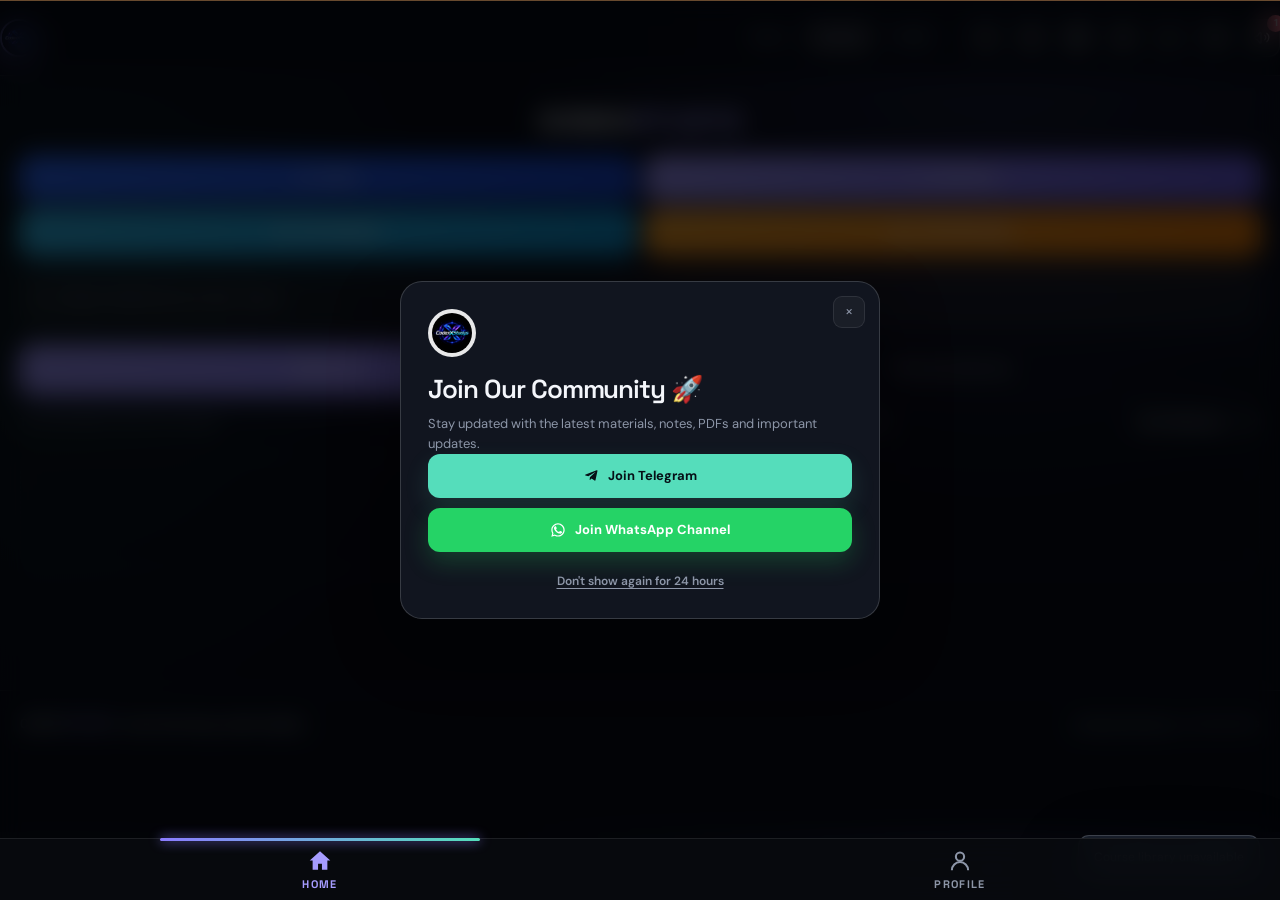
<file: index.html>
<!doctype html>
<html lang="en">
<head>
  <meta charset="utf-8">
  <meta name="viewport" content="width=device-width, initial-scale=1, maximum-scale=1, user-scalable=no">
  <meta name="theme-color" content="#090b10">
  <meta name="description" content="CODEX STUDYS is a smart learning platform for focused preparation, practice and progress.">
  <meta name="keywords" content="CODEX STUDYS, online learning, courses, notes, practice, exam preparation">
  <meta property="og:title" content="CODEX STUDYS — Smart Learning Platform">
  <meta property="og:description" content="7,900+ free courses across JEE, NEET, School and Competitive exams — all in one place.">
  <meta property="og:type" content="website">
  <meta property="og:image" content="https://files.catbox.moe/1phadr.png">
  <meta property="og:image:width" content="512">
  <meta property="og:image:height" content="512">
  <meta property="og:site_name" content="CODEX STUDYS">
  <meta name="twitter:card" content="summary_large_image">
  <meta name="twitter:title" content="CODEX STUDYS — Smart Learning Platform">
  <meta name="twitter:description" content="7,900+ free courses across JEE, NEET, School and Competitive exams — all in one place.">
  <meta name="twitter:image" content="https://files.catbox.moe/1phadr.png">
  <meta name="apple-mobile-web-app-capable" content="yes">
  <meta name="apple-mobile-web-app-status-bar-style" content="black-translucent">
  <meta name="apple-mobile-web-app-title" content="CODEX STUDYS">
  <link rel="icon" href="assets/selectionway-icon-192.png">
  <link rel="manifest" href="manifest.json">
  <link rel="stylesheet" href="lecture-player.css">
  <link rel="apple-touch-icon" href="assets/selectionway-icon-192.png">
  <link rel="preconnect" href="https://fonts.googleapis.com">
  <link rel="preconnect" href="https://fonts.gstatic.com" crossorigin>
  <link href="https://fonts.googleapis.com/css2?family=DM+Sans:wght@400;500;600;700&family=Space+Grotesk:wght@400;500;600;700&display=swap" rel="stylesheet">
  <title>CODEX STUDYS — Smart Learning Platform</title>
  <script>try{if(sessionStorage.getItem("cx-loaded")==="1")document.documentElement.classList.add("skip-preloader");}catch(e){}</script>
<style>
    :root {
      --bg: #080a0f;
      --bg-raised: #0d1017;
      --panel: rgba(17, 21, 31, .82);
      --panel-solid: #11151f;
      --panel-soft: #151b27;
      --line: rgba(255, 255, 255, .09);
      --line-strong: rgba(255, 255, 255, .16);
      --text: #f4f6fb;
      --muted: #8d96a8;
      --muted-bright: #b4bdcd;
      --brand: #8b7cff;
      --brand-bright: #a69cff;
      --mint: #55ddbb;
      --orange: #ffb36b;
      --danger: #ff7585;
      --shadow: 0 24px 70px rgba(0, 0, 0, .32);
      --radius-lg: 24px;
      --radius-md: 16px;
      --radius-sm: 11px;
      --max: 1240px;
    }

    html[data-theme="light"] {
      --bg: #f4f5f9; --bg-raised: #ffffff; --panel: rgba(255,255,255,.86); --panel-solid: #ffffff; --panel-soft: #eef0f6;
      --line: rgba(20,22,35,.1); --line-strong: rgba(20,22,35,.18); --text: #14161f; --muted: #5b6072; --muted-bright: #383c4a;
      --brand: #6c5ce7; --brand-bright: #5b46e0; --mint: #12b899; --orange: #d9832a; --danger: #e0344f;
      --shadow: 0 24px 70px rgba(30,30,60,.14);
    }
    html[data-theme="sandalwood"] {
      --bg: #1c130c; --bg-raised: #241a10; --panel: rgba(43,31,20,.82); --panel-solid: #2b1f14; --panel-soft: #332417;
      --line: rgba(255,225,190,.1); --line-strong: rgba(255,225,190,.18); --text: #f6ead9; --muted: #b89a7c; --muted-bright: #d9c1a3;
      --brand: #cd8a4a; --brand-bright: #e6a75f; --mint: #b58a4f; --orange: #ff9d4d; --danger: #ff7c6b;
    }
    html[data-theme="forest-emerald"] {
      --bg: #06140f; --bg-raised: #0a1c15; --panel: rgba(12,32,24,.82); --panel-solid: #0e2318; --panel-soft: #122a1d;
      --line: rgba(180,255,220,.09); --line-strong: rgba(180,255,220,.17); --text: #eafff3; --muted: #83b39c; --muted-bright: #aed7c1;
      --brand: #2fbf7a; --brand-bright: #3fdd91; --mint: #55ddbb; --orange: #ffb36b; --danger: #ff7585;
    }
    html[data-theme="ocean-deep"] {
      --bg: #050e17; --bg-raised: #081521; --panel: rgba(11,26,40,.82); --panel-solid: #0c1e2e; --panel-soft: #102636;
      --line: rgba(170,225,255,.09); --line-strong: rgba(170,225,255,.17); --text: #eaf6ff; --muted: #7ea3bd; --muted-bright: #a9cbe0;
      --brand: #2196e0; --brand-bright: #4db4ff; --mint: #2fd3c7; --orange: #ffb36b; --danger: #ff7585;
    }
    html[data-theme="sakura-blossom"] {
      --bg: #fff3f6; --bg-raised: #ffffff; --panel: rgba(255,255,255,.88); --panel-solid: #ffffff; --panel-soft: #ffe4ec;
      --line: rgba(180,40,80,.1); --line-strong: rgba(180,40,80,.18); --text: #3c1420; --muted: #a26478; --muted-bright: #7a3a4c;
      --brand: #ec6f96; --brand-bright: #e14f7e; --mint: #16b39a; --orange: #e08a3c; --danger: #d9314f;
    }
    html[data-theme="dracula-midnight"] {
      --bg: #14121f; --bg-raised: #1b1830; --panel: rgba(38,33,64,.82); --panel-solid: #241f3d; --panel-soft: #2b2549;
      --line: rgba(220,200,255,.09); --line-strong: rgba(220,200,255,.17); --text: #f3ecff; --muted: #a08fc9; --muted-bright: #c6b7ea;
      --brand: #bd93f9; --brand-bright: #d6acff; --mint: #50fa7b; --orange: #ffb86c; --danger: #ff5555;
    }
    html[data-theme="lavender-mist"] {
      --bg: #f5f2fc; --bg-raised: #ffffff; --panel: rgba(255,255,255,.88); --panel-solid: #ffffff; --panel-soft: #ece5fb;
      --line: rgba(80,50,140,.1); --line-strong: rgba(80,50,140,.18); --text: #2c2140; --muted: #7a6a9c; --muted-bright: #4d3d70;
      --brand: #9b7be0; --brand-bright: #855fdb; --mint: #16b39a; --orange: #d9832a; --danger: #d9314f;
    }
    html[data-theme="cyberpunk-neon"] {
      --bg: #05020a; --bg-raised: #0a0512; --panel: rgba(20,8,32,.85); --panel-solid: #150a22; --panel-soft: #1c0e2c;
      --line: rgba(255,60,220,.16); --line-strong: rgba(255,60,220,.3); --text: #f2e9ff; --muted: #b48ad9; --muted-bright: #e2b8ff;
      --brand: #ff2ec4; --brand-bright: #ff5be0; --mint: #2af5ff; --orange: #ffb36b; --danger: #ff3860;
    }

    * { box-sizing: border-box; }
    html { scroll-behavior: smooth; }
    body {
      margin: 0;
      min-width: 320px;
      background:
        radial-gradient(circle at 78% 3%, rgba(139, 124, 255, .12), transparent 30rem),
        radial-gradient(circle at 4% 38%, rgba(85, 221, 187, .06), transparent 26rem),
        var(--bg);
      color: var(--text);
      font: 15px/1.55 "DM Sans", sans-serif;
      -webkit-font-smoothing: antialiased;
      transition: background-color .35s ease, color .35s ease;
    }
    ::selection { background: rgba(139,124,255,.35); color: var(--text); }
    ::-webkit-scrollbar { width: 8px; height: 8px; }
    ::-webkit-scrollbar-track { background: transparent; }
    ::-webkit-scrollbar-thumb { background: var(--line-strong); border-radius: 999px; }
    ::-webkit-scrollbar-thumb:hover { background: var(--brand-bright); }
    * { scrollbar-width: thin; scrollbar-color: var(--line-strong) transparent; }
    body.modal-open { overflow: hidden; }
    button, input { font: inherit; }
    button { color: inherit; }
    a { color: inherit; text-decoration: none; }
    img { max-width: 100%; display: block; }

    .shell { width: min(calc(100% - 40px), var(--max)); margin: 0 auto; }
    .topbar {
      position: sticky; top: 0; z-index: 30; height: 76px;
      display: flex; align-items: center;
      border-bottom: 1px solid var(--line);
      background: rgba(8, 10, 15, .76); background: color-mix(in srgb, var(--bg) 84%, transparent); backdrop-filter: blur(18px);
    }
    .nav-row { display: flex; justify-content: space-between; align-items: center; gap: 24px; width: 100%; }
    .brand { display: inline-flex; align-items: center; gap: 11px; font-family: "Space Grotesk", sans-serif; font-weight: 700; letter-spacing: -.03em; }
    .brand-mark {
      width: 38px; height: 38px; display: grid; place-items: center; border-radius: 50%;
      overflow: hidden; box-shadow: 0 8px 22px rgba(139,124,255,.27); border: 2px solid rgba(166,156,255,.5);
    }
    .brand-mark img { width: 100%; height: 100%; object-fit: cover; }
    .brand-copy { font-size: 17px; }
    body { padding-bottom: calc(66px + env(safe-area-inset-bottom, 0px)); }
    .back-to-top { bottom: 82px !important; }
    .site-title { margin: 0 0 18px; text-align: center; font-family: "Space Grotesk", sans-serif; font-size: 28px; font-weight: 700; letter-spacing: .04em; line-height: 1.1; }
    .site-title span { color: var(--brand-bright); }
    html, body { touch-action: pan-x pan-y; -webkit-text-size-adjust: 100%; text-size-adjust: 100%; }
    .brand-copy span { color: var(--brand-bright); }
    .nav-links { display: flex; align-items: center; gap: 4px; margin-left: auto; }
    .nav-link {
      padding: 8px 12px; border-radius: 9px; color: var(--muted-bright); font-size: 13px;
      transition: .2s ease;
    }
    .nav-link:hover, .nav-link.active { color: var(--text); background: rgba(255,255,255,.07); }
    .nav-actions { display: flex; align-items: center; gap: 8px; }
    .icon-btn, .menu-btn {
      position: relative; width: 38px; height: 38px; display: grid; place-items: center; padding: 0;
      border: 1px solid var(--line); border-radius: 11px; background: rgba(255,255,255,.035);
      cursor: pointer; transition: .2s ease;
    }
    .icon-badge { position: absolute; top: -5px; right: -5px; min-width: 17px; height: 17px; padding: 0 4px; display: grid; place-items: center; border-radius: 999px; background: var(--danger); color: #fff; font-size: 10px; font-weight: 800; line-height: 1; }
    #refreshBtn.spinning svg { animation: spin .8s linear infinite; }
    .icon-btn:hover, .menu-btn:hover { border-color: var(--line-strong); background: rgba(255,255,255,.09); transform: translateY(-1px); }
    .icon-btn:active, .menu-btn:active { transform: scale(.92); transition-duration: .1s; }
    .icon-btn svg, .menu-btn svg { width: 17px; height: 17px; }
    .menu-btn { display: none; }

    .btn {
      display: inline-flex; justify-content: center; align-items: center; gap: 9px;
      min-height: 44px; padding: 0 18px; border-radius: 12px; border: 1px solid transparent;
      font-weight: 700; font-size: 13px; cursor: pointer; transition: transform .2s, box-shadow .2s, background .2s;
    }
    .btn:hover { transform: translateY(-2px); }
    .btn:active { transform: translateY(0) scale(.96); transition-duration: .1s; }
    .btn-primary { color: #fff; background: linear-gradient(135deg, #9487ff, #6c5bed); box-shadow: 0 10px 24px rgba(109, 91, 237, .24); }
    .btn-primary:hover { box-shadow: 0 14px 30px rgba(109, 91, 237, .36); }
    .btn-quiet { color: var(--muted-bright); background: rgba(255,255,255,.045); border-color: var(--line); }
    .btn-quiet:hover { color: var(--text); background: rgba(255,255,255,.09); }
    .btn-telegram { color: #061017; background: var(--mint); box-shadow: 0 10px 24px rgba(85,221,187,.14); }
    .btn-telegram:hover { box-shadow: 0 14px 30px rgba(85,221,187,.22); }
    .btn-whatsapp { color: #fff; background: #25d366; box-shadow: 0 10px 24px rgba(37,211,102,.22); }
    .btn-whatsapp:hover { box-shadow: 0 14px 30px rgba(37,211,102,.32); }
    .btn svg { width: 16px; height: 16px; }

    .hero { padding: 76px 0 56px; position: relative; overflow: hidden; }
    .hero-grid { display: grid; grid-template-columns: minmax(0, 1.12fr) minmax(350px, .88fr); gap: 50px; align-items: center; }
    .eyebrow { display: inline-flex; align-items: center; gap: 8px; color: var(--brand-bright); font-size: 11px; font-weight: 700; letter-spacing: .13em; text-transform: uppercase; }
    .eyebrow::before { content: ""; width: 22px; height: 1px; background: var(--brand); }
    h1, h2, h3, p { margin: 0; }
    .hero h1 { max-width: 700px; margin: 17px 0 18px; font: 700 clamp(42px, 6vw, 80px)/.99 "Space Grotesk", sans-serif; letter-spacing: -.065em; }
    .hero h1 em { color: var(--brand-bright); font-style: normal; }
    .hero-copy { max-width: 520px; color: var(--muted); font-size: 17px; }
    .hero-actions { display: flex; flex-wrap: wrap; gap: 11px; margin-top: 29px; }
    .hero-note { display: flex; align-items: center; gap: 9px; margin-top: 24px; color: var(--muted); font-size: 12px; }
    .live-dot { width: 7px; height: 7px; border-radius: 50%; background: var(--mint); box-shadow: 0 0 0 5px rgba(85,221,187,.1); }
    .hero-visual { position: relative; min-height: 335px; }
    .orb { position: absolute; inset: 27px 5% auto auto; width: 245px; height: 245px; border-radius: 50%; background: radial-gradient(circle at 35% 30%, rgba(166,156,255,.8), rgba(112,96,237,.14) 46%, transparent 70%); filter: blur(1px); }
    .study-window {
      position: absolute; inset: 21px 0 0 auto; width: min(100%, 435px); padding: 20px;
      border: 1px solid var(--line-strong); border-radius: 25px; background: linear-gradient(145deg, rgba(26,31,45,.9), rgba(12,15,23,.82));
      box-shadow: var(--shadow); transform: rotate(2.5deg);
    }
    .window-head { display: flex; justify-content: space-between; align-items: center; padding-bottom: 18px; border-bottom: 1px solid var(--line); }
    .window-title { color: var(--muted-bright); font: 600 12px "Space Grotesk", sans-serif; }
    .window-dots { display: flex; gap: 5px; }
    .window-dots i { width: 6px; height: 6px; border-radius: 50%; background: #687286; }
    .focus-card { display: flex; gap: 14px; align-items: center; padding: 19px 0; }
    .focus-icon { width: 49px; height: 49px; display: grid; place-items: center; border-radius: 14px; color: #0c1012; background: var(--mint); font: 700 20px "Space Grotesk"; }
    .focus-card strong { display: block; font: 600 17px "Space Grotesk"; }
    .focus-card span { color: var(--muted); font-size: 11px; }
    .progress-label { display: flex; justify-content: space-between; color: var(--muted); font-size: 11px; }
    .progress-label b { color: var(--text); }
    .progress { height: 7px; margin: 9px 0 21px; overflow: hidden; border-radius: 999px; background: rgba(255,255,255,.08); }
    .progress i { display: block; height: 100%; border-radius: inherit; background: linear-gradient(90deg, var(--brand), var(--mint)); }
    .mini-list { display: grid; gap: 8px; }
    .mini-item { display: flex; justify-content: space-between; align-items: center; padding: 11px 12px; border-radius: 11px; background: rgba(255,255,255,.045); color: var(--muted-bright); font-size: 11px; }
    .mini-item b { color: var(--mint); font-size: 10px; }

    .stats { display: grid; grid-template-columns: repeat(4, 1fr); gap: 12px; padding: 18px; border: 1px solid var(--line); border-radius: 18px; background: rgba(255,255,255,.027); }
    .stat { padding: 8px 16px; border-right: 1px solid var(--line); }
    .stat:last-child { border: 0; }
    .stat-value { display: block; color: var(--text); font: 700 25px "Space Grotesk"; letter-spacing: -.04em; }
    .stat-label { display: block; margin-top: 2px; color: var(--muted); font-size: 11px; }

    .section { padding: 82px 0 10px; scroll-margin-top: 80px; }
    .section-head { display: flex; align-items: end; justify-content: space-between; gap: 20px; margin-bottom: 25px; }
    .section-kicker { color: var(--brand-bright); font-size: 11px; font-weight: 700; letter-spacing: .13em; text-transform: uppercase; }
    .section h2 { margin-top: 7px; font: 600 clamp(26px, 3vw, 36px)/1.1 "Space Grotesk"; letter-spacing: -.045em; }
    .section-subtitle { max-width: 450px; margin-top: 8px; color: var(--muted); font-size: 13px; }
    .text-link { display: inline-flex; align-items: center; gap: 7px; color: var(--brand-bright); font-size: 12px; font-weight: 700; white-space: nowrap; }
    .text-link:hover { color: var(--text); }
    .text-link svg { width: 14px; }
    .filter-row { display: flex; flex-wrap: wrap; gap: 8px; margin-bottom: 22px; }
    .filter { padding: 8px 13px; border: 1px solid var(--line); border-radius: 999px; color: var(--muted); background: transparent; cursor: pointer; font-size: 12px; transition: .2s; }
    .filter:hover, .filter.active { color: var(--text); border-color: rgba(166,156,255,.6); background: rgba(139,124,255,.13); }
    .filter:active { transform: scale(.95); }
    .filter-primary { flex: 1; min-width: 140px; padding: 14px 16px; border-radius: 13px; font-size: 13px; font-weight: 700; text-align: center; border-color: var(--line-strong); }
    .filter-primary.active { color: #fff; border-color: transparent; background: linear-gradient(140deg, var(--brand-bright), var(--brand)); box-shadow: 0 10px 22px rgba(139,124,255,.28); }

    .course-grid { display: grid; grid-template-columns: repeat(4, minmax(0, 1fr)); gap: 15px; }
    .course-grid.list-view { grid-template-columns: 1fr; gap: 10px; }
    .course-grid.list-view .course-card { display: grid; grid-template-columns: 116px 1fr; }
    .course-grid.list-view .course-thumb { height: 100%; min-height: 100px; }
    .course-grid.list-view .course-chips { grid-column: 2; }
    .course-grid.list-view .course-body { padding: 12px 14px; }
    .course-grid.list-view .course-description { display: none; }
    .course-grid.list-view .course-title { -webkit-line-clamp: 2; }
    .course-card { animation: card-in .38s cubic-bezier(.16,1,.3,1) both; }
    .course-card:nth-child(1) { animation-delay: .02s; } .course-card:nth-child(2) { animation-delay: .05s; }
    .course-card:nth-child(3) { animation-delay: .08s; } .course-card:nth-child(4) { animation-delay: .11s; }
    .course-card:nth-child(5) { animation-delay: .14s; } .course-card:nth-child(6) { animation-delay: .17s; }
    .course-card:nth-child(7) { animation-delay: .2s; } .course-card:nth-child(8) { animation-delay: .23s; }
    @keyframes card-in { from { opacity: 0; transform: translateY(14px) scale(.97); } to { opacity: 1; transform: none; } }
    @keyframes heart-pop { 0% { transform: scale(1); } 35% { transform: scale(1.35); } 60% { transform: scale(.9); } 100% { transform: scale(1); } }
    .fav-btn.pop svg { animation: heart-pop .45s cubic-bezier(.34,1.56,.64,1); }
    .sr-only { position: absolute; width: 1px; height: 1px; padding: 0; margin: -1px; overflow: hidden; clip: rect(0,0,0,0); white-space: nowrap; border: 0; }
    @media (prefers-reduced-motion: reduce), html[data-reduced-motion="true"] {
      *, *::before, *::after { animation-duration: .001ms !important; animation-iteration-count: 1 !important; transition-duration: .001ms !important; scroll-behavior: auto !important; }
    }
    html[data-contrast="high"] {
      --line: rgba(255,255,255,.35); --line-strong: rgba(255,255,255,.55); --muted: #c7cddb;
    }
    html[data-contrast="high"] .course-card, html[data-contrast="high"] .modal, html[data-contrast="high"] .filter, html[data-contrast="high"] .chip {
      border-width: 2px;
    }
    .course-card { min-width: 0; overflow: hidden; border: 1px solid var(--line); border-radius: var(--radius-md); background: var(--panel); transition: transform .3s cubic-bezier(.16,1,.3,1), border-color .3s, box-shadow .3s; cursor: pointer; }
    .course-card:hover { transform: translateY(-6px); border-color: rgba(166,156,255,.42); box-shadow: 0 20px 40px rgba(0,0,0,.25); }
    .course-card:active { transform: translateY(-2px) scale(.99); transition-duration: .1s; }
    .course-card:focus-visible { outline: 2px solid var(--brand-bright); outline-offset: 2px; }
    .course-thumb { position: relative; height: 133px; overflow: hidden; background: linear-gradient(135deg, #28234b, #152b31); }
    .course-thumb::after { content: ""; position: absolute; inset: 0; background: linear-gradient(180deg, transparent 35%, rgba(0,0,0,.57)); pointer-events: none; }
    .course-thumb img { width: 100%; height: 100%; object-fit: cover; opacity: 0; transition: opacity .4s ease, transform .35s cubic-bezier(.16,1,.3,1); }
    .course-thumb img.loaded { opacity: 1; }
    .course-card:hover .course-thumb img { transform: scale(1.07); }
    .thumb-fallback { position: absolute; inset: 0; display: grid; place-items: center; color: rgba(255,255,255,.74); font: 700 40px "Space Grotesk"; letter-spacing: -.1em; }
    .thumb-shimmer { background: linear-gradient(110deg, rgba(255,255,255,.04) 30%, rgba(255,255,255,.1) 45%, rgba(255,255,255,.04) 60%); background-size: 200% 100%; animation: thumbShimmer 1.6s linear infinite; }
    @keyframes thumbShimmer { to { background-position: -200% 0; } }
    .course-tag { position: absolute; z-index: 1; top: 11px; left: 11px; padding: 4px 8px; border-radius: 999px; color: #d8d3ff; background: rgba(13, 12, 28, .7); font-size: 9px; font-weight: 700; letter-spacing: .08em; text-transform: uppercase; backdrop-filter: blur(8px); }
    .course-tag-new { top: auto; bottom: 11px; left: 11px; color: #1c1206; background: linear-gradient(140deg, #ffd76a, #ff9f43); }
    .course-chips { display: flex; flex-wrap: wrap; gap: 6px; padding: 12px 16px 0; }
    .chip { padding: 3px 9px; border-radius: 999px; border: 1px solid var(--line); color: var(--muted-bright); background: rgba(255,255,255,.03); font-size: 10px; font-weight: 700; letter-spacing: .02em; transition: transform .2s ease; }
    .course-card:hover .chip-accent { transform: translateY(-1px); }
    .chip-accent { color: var(--brand-bright); border-color: rgba(139,124,255,.35); background: rgba(139,124,255,.1); }
    .fav-btn { position: absolute; z-index: 1; top: 9px; right: 9px; width: 32px; height: 32px; display: grid; place-items: center; border: 0; border-radius: 50%; color: #fff; background: rgba(13,12,28,.55); backdrop-filter: blur(8px); cursor: pointer; transition: .2s ease; }
    .fav-btn:hover { background: rgba(13,12,28,.8); transform: scale(1.08); }
    .fav-btn:active { transform: scale(.9); transition-duration: .1s; }
    .fav-btn svg { width: 17px; height: 17px; }
    .fav-btn.active { color: #ff5d7a; background: rgba(13,12,28,.75); }
    .course-body { padding: 16px; }
    .course-title { display: -webkit-box; overflow: hidden; min-height: 42px; color: var(--text); font: 600 15px/1.4 "Space Grotesk"; -webkit-line-clamp: 2; -webkit-box-orient: vertical; }
    .course-description { overflow: hidden; margin-top: 7px; color: var(--muted); font-size: 11px; text-overflow: ellipsis; white-space: nowrap; }
    .course-meta { display: flex; align-items: center; justify-content: space-between; gap: 8px; margin-top: 15px; color: var(--muted); font-size: 10px; }
    .course-meta span { flex: 1; overflow: hidden; padding: 8px 11px; border: 1px solid var(--line); border-radius: 11px; background: rgba(255,255,255,.03); color: var(--muted-bright); font-size: 11px; font-weight: 600; text-overflow: ellipsis; white-space: nowrap; }
    .course-cta { display: flex; align-items: center; gap: 5px; padding: 9px 15px; border-radius: 999px; color: #fff; background: linear-gradient(135deg, var(--brand-bright), var(--brand)); font-size: 11px; font-weight: 700; box-shadow: 0 6px 16px rgba(139,124,255,.3); flex-shrink: 0; }
    .course-cta svg { transition: transform .25s cubic-bezier(.34,1.56,.64,1); }
    .course-card:hover .course-cta { box-shadow: 0 8px 20px rgba(139,124,255,.42); }
    .course-card:hover .course-cta svg { transform: translateX(3px); }
    .course-cta svg { width: 13px; }
    .empty { grid-column: 1/-1; padding: 45px; border: 1px dashed var(--line-strong); border-radius: var(--radius-md); color: var(--muted); text-align: center; }
    .results-note-row { display: flex; align-items: center; justify-content: space-between; gap: 10px; margin: -9px 0 19px; flex-wrap: wrap; }
    .results-note { margin: 0; color: var(--muted); font-size: 11px; }
    .sort-select { padding: 7px 10px; border: 1px solid var(--line); border-radius: 9px; background: rgba(255,255,255,.03); color: var(--muted-bright); font-size: 11px; font-weight: 600; cursor: pointer; }
    .sort-select:focus { outline: none; border-color: var(--brand-bright); }
    .clear-filters-btn { padding: 6px 10px; border: 1px solid rgba(255,117,133,.35); border-radius: 9px; background: rgba(255,117,133,.1); color: var(--danger); font-size: 11px; font-weight: 700; cursor: pointer; }
    .copy-link-btn { border-color: var(--line-strong); background: rgba(255,255,255,.03); color: var(--muted-bright); }
    .copy-link-btn:hover { color: var(--text); border-color: var(--brand-bright); }
    .view-toggle { display: flex; gap: 3px; padding: 3px; border: 1px solid var(--line); border-radius: 10px; background: rgba(255,255,255,.03); }
    .view-toggle-btn { width: 28px; height: 26px; display: grid; place-items: center; border: 0; border-radius: 7px; background: transparent; color: var(--muted); cursor: pointer; }
    .view-toggle-btn.active { color: #fff; background: var(--brand); }
    .view-toggle-btn svg { width: 14px; height: 14px; }

    .feature-grid { display: grid; grid-template-columns: repeat(3, 1fr); gap: 15px; }
    .feature-card { position: relative; min-height: 192px; padding: 22px; overflow: hidden; border: 1px solid var(--line); border-radius: var(--radius-md); background: linear-gradient(145deg, rgba(20,26,38,.95), rgba(12,15,22,.9)); }
    .feature-card::after { content: ""; position: absolute; width: 130px; height: 130px; right: -50px; bottom: -55px; border-radius: 50%; background: rgba(139,124,255,.12); }
    .feature-icon { width: 40px; height: 40px; display: grid; place-items: center; margin-bottom: 22px; border-radius: 12px; color: var(--brand-bright); background: rgba(139,124,255,.13); }
    .feature-icon svg { width: 19px; }
    .feature-card h3 { font: 600 17px "Space Grotesk"; }
    .feature-card p { margin-top: 7px; color: var(--muted); font-size: 12px; }

    .telegram-banner { display: flex; justify-content: space-between; align-items: center; gap: 25px; margin-top: 82px; padding: 24px 28px; overflow: hidden; border: 1px solid rgba(85,221,187,.22); border-radius: 20px; background: linear-gradient(100deg, rgba(32,81,78,.32), rgba(17,27,37,.8)); }
    .telegram-copy { display: flex; align-items: center; gap: 15px; }
    .telegram-logo { width: 48px; height: 48px; padding: 4px; border-radius: 50%; background: rgba(255,255,255,.9); object-fit: cover; }
    .telegram-copy h3 { font: 600 18px "Space Grotesk"; }
    .telegram-copy p { margin-top: 3px; color: var(--muted); font-size: 12px; }

    footer { margin-top: 86px; padding: 24px 0 34px; border-top: 1px solid var(--line); color: var(--muted); font-size: 11px; }
    .footer-row { display: flex; justify-content: space-between; gap: 18px; }
    .footer-brand { color: var(--muted-bright); font: 600 13px "Space Grotesk"; }
    .footer-brand span { color: var(--brand-bright); }

    .overlay { position: fixed; z-index: 60; inset: 0; display: none; align-items: center; justify-content: center; padding: 20px; background: rgba(1,2,5,.74); backdrop-filter: blur(12px); }
    .overlay.visible { display: flex; animation: fade-in .2s ease; }
    .modal { position: relative; width: min(100%, 480px); max-height: 88vh; overflow-y: auto; padding: 27px; border: 1px solid var(--line-strong); border-radius: 22px; background: var(--panel-solid); box-shadow: var(--shadow); animation: modal-in .27s ease; color: var(--text); }
    .close-btn { position: absolute; top: 14px; right: 14px; width: 32px; height: 32px; border: 1px solid var(--line); border-radius: 9px; color: var(--muted); background: rgba(255,255,255,.04); cursor: pointer; }
    .close-btn:hover { color: var(--text); background: rgba(255,255,255,.1); }
    .modal h2 { margin: 15px 0 8px; font: 600 26px "Space Grotesk"; letter-spacing: -.04em; }
    .modal p { color: var(--muted); font-size: 13px; }
    .modal-list { display: grid; gap: 10px; margin: 20px 0 24px; padding: 0; list-style: none; color: var(--muted-bright); font-size: 12px; }
    .ios-install-steps { display: grid; gap: 10px; margin: 18px 0 0; padding-left: 20px; color: var(--muted-bright); font-size: 13px; }
    .ios-install-steps li { padding-left: 4px; }
    .ios-install-steps strong { color: var(--text); }
    .ios-install-steps svg { width: 15px; height: 15px; vertical-align: -3px; margin: 0 1px; }
    .modal-list li { display: flex; align-items: center; gap: 9px; }
    .modal-list li::before { content: "✓"; display: grid; place-items: center; width: 18px; height: 18px; border-radius: 50%; color: #0d2623; background: var(--mint); font-weight: 800; }
    .modal-actions { display: flex; flex-direction: column; gap: 10px; }
    .modal-actions .btn { flex: 1; width: 100%; }
    .search-modal { width: min(100%, 620px); padding: 18px; }
    .theme-modal { width: min(100%, 560px); }
    .theme-grid { display: grid; grid-template-columns: repeat(2, minmax(0, 1fr)); gap: 10px; margin-top: 18px; }
    .theme-option { position: relative; display: flex; flex-direction: column; align-items: flex-start; gap: 10px; padding: 14px; border: 1px solid var(--line); border-radius: 14px; background: rgba(255,255,255,.03); color: var(--text); font-size: 13px; font-weight: 600; cursor: pointer; transition: .2s ease; text-align: left; }
    .theme-option:hover { border-color: var(--line-strong); background: rgba(255,255,255,.06); transform: translateY(-1px); }
    .theme-option:active { transform: scale(.97); transition-duration: .1s; }
    .theme-option.active { border-color: var(--brand-bright); background: rgba(139,124,255,.1); }
    .theme-option.active::after { content: "✓"; position: absolute; top: 10px; right: 10px; width: 20px; height: 20px; display: grid; place-items: center; border-radius: 50%; background: var(--brand-bright); color: #fff; font-size: 11px; font-weight: 800; }
    .theme-swatch { width: 42px; height: 42px; display: grid; place-items: center; border-radius: 12px; font-size: 19px; }
    #fxCanvas { position: fixed; inset: 0; z-index: -1; pointer-events: none; }
    .effects-modal { width: min(100%, 560px); }
    .effects-grid { display: grid; grid-template-columns: repeat(2, minmax(0, 1fr)); gap: 10px; margin: 16px 0 4px; }
    .effect-option { position: relative; display: flex; align-items: center; gap: 10px; padding: 12px 14px; border: 1px solid var(--line); border-radius: 14px; background: rgba(255,255,255,.03); color: var(--text); font-size: 13px; font-weight: 600; cursor: pointer; transition: .2s ease; text-align: left; }
    .effect-option:hover { border-color: var(--line-strong); background: rgba(255,255,255,.06); transform: translateY(-1px); }
    .effect-option:active { transform: scale(.97); transition-duration: .1s; }
    .effect-option.active { border-color: var(--brand-bright); background: rgba(139,124,255,.1); }
    .effect-option.active::after { content: "✓"; position: absolute; top: 8px; right: 10px; width: 18px; height: 18px; display: grid; place-items: center; border-radius: 50%; background: var(--brand-bright); color: #fff; font-size: 10px; font-weight: 800; }
    .effect-emoji { font-size: 19px; line-height: 1; }
    .intensity-block { margin-top: 18px; padding-top: 16px; border-top: 1px solid var(--line); }
    .intensity-block > span { display: block; margin-bottom: 10px; font-size: 13px; font-weight: 600; color: var(--text); }
    .intensity-row input[type="range"] { width: 100%; accent-color: var(--brand); }
    .intensity-labels { display: flex; justify-content: space-between; margin-top: 4px; font-size: 11px; color: var(--muted); }
    .net-stats { display: grid; gap: 9px; margin-top: 16px; }
    .net-status-dot { display: inline-block; width: 8px; height: 8px; border-radius: 50%; background: var(--mint); margin-right: 6px; box-shadow: 0 0 0 3px rgba(85,221,187,.18); }
    .net-status-dot.offline { background: var(--danger); box-shadow: 0 0 0 3px rgba(255,117,133,.18); }
    .prefs-section { margin-top: 20px; padding-top: 18px; border-top: 1px solid var(--line); }
    .prefs-row { display: flex; align-items: center; justify-content: space-between; padding: 9px 0; font-size: 13px; font-weight: 600; color: var(--text); }
    .pref-toggle { position: relative; width: 40px; height: 23px; border: 1px solid var(--line-strong); border-radius: 999px; background: rgba(255,255,255,.05); cursor: pointer; padding: 0; }
    .pref-toggle-knob { position: absolute; top: 2px; left: 2px; width: 17px; height: 17px; border-radius: 50%; background: var(--muted-bright); transition: .2s ease; }
    .pref-toggle[aria-checked="true"] { background: var(--brand); border-color: var(--brand); }
    .pref-toggle[aria-checked="true"] .pref-toggle-knob { left: 19px; background: #fff; }
    .prefs-actions { display: flex; flex-wrap: wrap; gap: 14px; margin-top: 12px; }
    .text-link-danger { color: var(--danger); }
    .snooze-link { display: block; width: 100%; margin-top: 14px; padding: 6px 0 0; text-align: center; color: var(--muted); font-size: 12px; font-weight: 600; background: none; border: 0; cursor: pointer; text-decoration: underline; text-underline-offset: 3px; }
    .snooze-link:hover { color: var(--text); }
    .text-link { background: none; border: 0; cursor: pointer; padding: 0; }
    .announce-modal { padding: 0; overflow: hidden; }
    .announce-head { position: relative; display: flex; align-items: center; gap: 12px; padding: 20px 52px 20px 20px; background: linear-gradient(135deg, var(--brand), var(--brand-bright)); color: #fff; }
    .announce-avatar { width: 44px; height: 44px; border-radius: 50%; object-fit: cover; border: 2px solid rgba(255,255,255,.55); flex-shrink: 0; }
    .announce-name { display: flex; align-items: center; gap: 6px; font: 700 16px "Space Grotesk"; }
    .verified-badge { width: 18px; height: 18px; flex-shrink: 0; }
    .announce-sub { font-size: 12px; opacity: .82; margin-top: 2px; }
    .announce-head .close-btn { top: 15px; right: 15px; color: #fff; border-color: rgba(255,255,255,.4); background: rgba(255,255,255,.16); }
    .announce-head .close-btn:hover { background: rgba(255,255,255,.28); }
    .announce-body { padding: 30px 24px 26px; }
    .announce-empty { text-align: center; }
    .announce-empty-icon { width: 46px; height: 46px; color: var(--muted); margin-bottom: 14px; }
    .announce-empty h3 { margin: 0 0 8px; font: 600 20px "Space Grotesk"; letter-spacing: -.03em; }
    .announce-empty p { margin: 0 0 22px; color: var(--muted); font-size: 13px; }
    .announce-empty .modal-actions { max-width: 320px; margin: 0 auto; }
    .link-grid { display: grid; grid-template-columns: repeat(2, minmax(0, 1fr)); gap: 10px; }
    .link-btn { display: flex; align-items: center; justify-content: center; gap: 8px; padding: 13px 10px; border-radius: 13px; border: 0; color: #fff; font-size: 12px; font-weight: 700; text-align: center; cursor: pointer; transition: transform .2s ease, box-shadow .2s ease; }
    .link-btn:hover { transform: translateY(-2px); }
    .link-btn:active { transform: scale(.96); transition-duration: .1s; }
    .link-btn svg { width: 16px; height: 16px; flex-shrink: 0; }
    .link-btn-blue { background: linear-gradient(135deg, #3b7cf6, #2255d9); box-shadow: 0 8px 18px rgba(34,85,217,.38); }
    .link-btn-green { background: linear-gradient(135deg, #21b85c, #158c45); box-shadow: 0 8px 18px rgba(21,140,69,.38); }
    .link-btn-orange { background: linear-gradient(135deg, #ffa733, #ee8a12); box-shadow: 0 8px 18px rgba(238,138,18,.38); }
    .quick-actions { display: grid; grid-template-columns: repeat(2, minmax(0, 1fr)); gap: 9px; margin-bottom: 16px; }
    .quick-action { display: flex; align-items: center; justify-content: center; gap: 8px; padding: 12px 10px; border: 1px solid var(--line-strong); border-radius: 13px; background: rgba(255,255,255,.03); color: var(--text); font-size: 12.5px; font-weight: 700; transition: .2s ease; }
    .quick-action:hover { transform: translateY(-2px); border-color: var(--brand-bright); }
    .quick-action svg { width: 16px; height: 16px; flex-shrink: 0; }
    .qa-home { background: linear-gradient(135deg, #2f6bff, #1747d6); color: #fff; border-color: transparent; box-shadow: 0 10px 22px rgba(35,88,230,.3); }
    .qa-install { background: linear-gradient(135deg, #a69cff, #6c5ce7); color: #fff; border-color: transparent; box-shadow: 0 10px 22px rgba(139,124,255,.3); }
    .qa-telegram { background: linear-gradient(135deg, #35c1f1, #0f9ad6); color: #fff; border-color: transparent; box-shadow: 0 10px 22px rgba(20,150,210,.28); }
    .qa-whatsapp { background: linear-gradient(135deg, #ffa726, #f57c00); color: #fff; border-color: transparent; box-shadow: 0 10px 22px rgba(245,140,20,.28); }
    .qa-home:hover, .qa-install:hover, .qa-telegram:hover, .qa-whatsapp:hover { border-color: transparent; filter: brightness(1.06); }

    /* Stats strip */
    .stats-strip { display: grid; grid-template-columns: repeat(4, minmax(0, 1fr)); gap: 9px; margin-bottom: 18px; }
    .stat-chip { padding: 12px 14px; border: 1px solid var(--line); border-radius: var(--radius-md); background: var(--panel); text-align: center; }
    .stat-chip-value { display: block; color: var(--text); font: 700 20px "Space Grotesk"; letter-spacing: -.03em; }
    .stat-chip-label { display: block; margin-top: 2px; color: var(--muted); font-size: 10px; font-weight: 700; letter-spacing: .06em; text-transform: uppercase; }
    @media (max-width: 560px) { .stats-strip { grid-template-columns: repeat(2, minmax(0, 1fr)); } }

    /* Skeleton loading */
    .skeleton-card { overflow: hidden; border: 1px solid var(--line); border-radius: var(--radius-md); background: var(--panel); }
    .skeleton-thumb { height: 133px; background: linear-gradient(100deg, var(--panel-soft) 40%, var(--panel-solid) 50%, var(--panel-soft) 60%); background-size: 200% 100%; animation: shimmer 1.3s linear infinite; }
    .skeleton-body { padding: 16px; display: grid; gap: 9px; }
    .skeleton-line { height: 11px; border-radius: 6px; background: linear-gradient(100deg, var(--panel-soft) 40%, var(--panel-solid) 50%, var(--panel-soft) 60%); background-size: 200% 100%; animation: shimmer 1.3s linear infinite; }
    @keyframes shimmer { from { background-position: 150% 0; } to { background-position: -50% 0; } }

    /* Card quick-view button */
    .info-btn { position: absolute; z-index: 1; top: 45px; right: 9px; width: 32px; height: 32px; display: grid; place-items: center; border: 0; border-radius: 50%; color: #fff; background: rgba(13,12,28,.55); backdrop-filter: blur(8px); cursor: pointer; transition: .2s ease; }
    .info-btn:hover { background: rgba(13,12,28,.8); transform: scale(1.08); }
    .info-btn:active { transform: scale(.9); transition-duration: .1s; }
    .info-btn svg { width: 15px; height: 15px; }

    /* Surprise + back-to-top */
    .surprise-btn { display: inline-flex; align-items: center; gap: 7px; margin: 0 0 14px; padding: 9px 15px; border: 1px dashed var(--line-strong); border-radius: 999px; background: rgba(139,124,255,.07); color: var(--brand-bright); font-size: 12px; font-weight: 700; cursor: pointer; transition: .2s ease; }
    .surprise-btn:hover { border-color: var(--brand-bright); background: rgba(139,124,255,.14); transform: translateY(-1px); }
    .surprise-btn:active { transform: scale(.95); transition-duration: .1s; }
    .back-to-top { position: fixed; z-index: 40; right: 18px; bottom: 18px; width: 42px; height: 42px; display: grid; place-items: center; border: 1px solid var(--line-strong); border-radius: 12px; color: var(--text); background: var(--panel-solid); box-shadow: var(--shadow); cursor: pointer; opacity: 0; visibility: hidden; transform: translateY(10px); transition: .25s ease; }
    .back-to-top.visible { opacity: 1; visibility: visible; transform: none; }
    .back-to-top:hover { border-color: var(--brand-bright); }
    .back-to-top svg { width: 17px; height: 17px; }
    .kbd-hint { padding: 2px 7px; border: 1px solid var(--line-strong); border-radius: 6px; color: var(--muted); font-size: 10px; font-weight: 700; flex-shrink: 0; }

    /* Recently watched */
    .recent-section { margin-bottom: 18px; }
    .recent-head { display: flex; align-items: center; justify-content: space-between; gap: 10px; margin-bottom: 10px; }
    .recent-head h2 { color: var(--text); font: 700 15px/1.2 "Space Grotesk"; }
    .recent-clear { padding: 5px 11px; border: 1px solid var(--line-strong); border-radius: 999px; background: transparent; color: var(--muted-bright); font-size: 11px; font-weight: 700; }
    .recent-row { display: flex; gap: 10px; overflow-x: auto; padding-bottom: 4px; scrollbar-width: none; }
    .recent-row::-webkit-scrollbar { display: none; }
    .recent-item { flex: 0 0 152px; border: 1px solid var(--line); border-radius: var(--radius-md); background: var(--panel-solid); overflow: hidden; text-align: left; }
    .recent-item:hover { border-color: var(--brand-bright); transform: translateY(-2px); transition: .2s ease; }
    .recent-thumb { display: block; width: 100%; height: 84px; object-fit: cover; background: var(--panel-soft); }
    .recent-info { padding: 9px 10px 11px; }
    .recent-name { display: -webkit-box; overflow: hidden; color: var(--text); font: 600 12px/1.35 "Space Grotesk"; -webkit-line-clamp: 2; -webkit-box-orient: vertical; }
    .recent-sub { margin-top: 4px; overflow: hidden; color: var(--muted); font-size: 10px; text-overflow: ellipsis; white-space: nowrap; }

    .search-box { display: flex; align-items: center; gap: 10px; padding: 4px 6px 4px 13px; border: 1px solid var(--line-strong); border-radius: 12px; background: rgba(255,255,255,.045); }
    .search-box svg { width: 17px; color: var(--muted); }
    .search-box input { flex: 1; min-width: 0; padding: 11px 0; outline: 0; border: 0; color: var(--text); background: transparent; }
    .search-box input::placeholder { color: var(--muted); }
    .search-results { display: grid; gap: 7px; max-height: 52vh; margin-top: 13px; overflow: auto; }
    .search-result { display: flex; align-items: center; gap: 12px; padding: 10px; border: 1px solid transparent; border-radius: 11px; cursor: pointer; }
    .search-new-badge { flex-shrink: 0; padding: 3px 9px; border-radius: 999px; background: linear-gradient(135deg, #34d17b, #1ea85e); color: #fff; font-size: 9px; font-weight: 800; text-transform: uppercase; letter-spacing: .04em; }
    .search-result mark { background: rgba(139,124,255,.35); color: var(--text); border-radius: 3px; padding: 0 1px; }
    .search-result:hover { border-color: var(--line); background: rgba(255,255,255,.05); }
    .search-result-thumb { width: 47px; height: 38px; display: grid; place-items: center; overflow: hidden; border-radius: 8px; color: var(--brand-bright); background: #252145; font: 700 14px "Space Grotesk"; flex-shrink: 0; }
    .search-result-thumb svg { width: 20px; height: 20px; }
    .search-result > div:nth-child(2) { flex: 1; min-width: 0; }
    .search-result-thumb img { width: 100%; height: 100%; object-fit: cover; }
    .search-result strong { display: block; overflow: hidden; color: var(--text); font: 600 12px "Space Grotesk"; text-overflow: ellipsis; white-space: nowrap; }
    .search-result small { color: var(--muted); font-size: 10px; }
    .search-hint { padding: 24px 8px; color: var(--muted); text-align: center; font-size: 12px; }
    .search-history-row { display: flex; flex-wrap: wrap; gap: 7px; margin: 0 0 16px; }
    .search-history-chip { padding: 6px 12px; border: 1px solid var(--line); border-radius: 999px; background: rgba(255,255,255,.03); color: var(--muted-bright); font-size: 11px; font-weight: 600; cursor: pointer; }
    .search-history-chip:hover { border-color: var(--line-strong); color: var(--text); }
    #globalPreloader { position: fixed; z-index: 100; inset: 0; display: grid; place-items: center; background: var(--bg); transition: opacity .35s, visibility .35s; }
    .skip-preloader #globalPreloader { display: none !important; }
    #globalPreloader.hidden { opacity: 0; visibility: hidden; pointer-events: none; }
    .preloader-brand { display: flex; flex-direction: column; align-items: center; gap: 18px; }
    .preloader-brand img { width: 52px; height: 52px; border-radius: 15px; animation: preloader-pulse 1.6s ease-in-out infinite; }
    @keyframes preloader-pulse { 0%, 100% { transform: scale(1); opacity: 1; } 50% { transform: scale(1.08); opacity: .78; } }
    .offline-banner { position: fixed; z-index: 90; top: 0; left: 0; right: 0; padding: 9px 16px; text-align: center; font-size: 12px; font-weight: 700; color: #2b1a06; background: var(--orange); transform: translateY(-100%); transition: transform .25s ease; }
    .offline-banner.visible { transform: translateY(0); }
    .loader { width: 35px; height: 35px; border: 3px solid rgba(255,255,255,.11); border-top-color: var(--brand-bright); border-radius: 50%; animation: spin .8s linear infinite; }
    .toast { position: fixed; z-index: 90; right: 20px; bottom: 20px; max-width: calc(100% - 40px); padding: 12px 15px; border: 1px solid var(--line-strong); border-radius: 11px; color: var(--text); background: #171d29; box-shadow: var(--shadow); animation: toast-in .25s ease; font-size: 12px; }

    @keyframes spin { to { transform: rotate(360deg); } }
    @keyframes fade-in { from { opacity: 0; } to { opacity: 1; } }
    @keyframes modal-in { from { opacity: 0; transform: translateY(12px) scale(.98); } to { opacity: 1; transform: translateY(0) scale(1); } }
    @keyframes toast-in { from { opacity: 0; transform: translateY(10px); } to { opacity: 1; transform: translateY(0); } }
    @media (max-width: 1000px) {
      .hero-grid { grid-template-columns: 1fr; gap: 25px; }
      .hero-visual { min-height: 320px; width: min(100%, 500px); margin: 0 auto; }
      .course-grid { grid-template-columns: repeat(3, minmax(0, 1fr)); }
    }
    @media (max-width: 760px) {
      .shell { width: min(calc(100% - 28px), var(--max)); }
      .topbar { height: 68px; }
      .nav-links { position: absolute; top: 67px; left: 14px; right: 14px; display: none; flex-direction: column; align-items: stretch; padding: 9px; border: 1px solid var(--line-strong); border-radius: 14px; background: rgba(17,21,31,.97); box-shadow: var(--shadow); }
      .nav-links.open { display: flex; }
      .nav-link { padding: 12px 13px; }
      .menu-btn { display: grid; }
      .hero { padding: 52px 0 35px; }
      .hero h1 { font-size: clamp(42px, 14vw, 64px); }
      .hero-copy { font-size: 15px; }
      .hero-visual { min-height: 285px; }
      .study-window { padding: 16px; transform: rotate(1.5deg); }
      .orb { width: 190px; height: 190px; }
      .stats { grid-template-columns: repeat(2, 1fr); padding: 10px; }
      .stat { padding: 11px 10px; border-right: 0; }
      .stat:nth-child(-n+2) { border-bottom: 1px solid var(--line); }
      .section { padding-top: 62px; }
      .section-head { align-items: start; flex-direction: column; gap: 10px; }
      .course-grid { grid-template-columns: 1fr; gap: 16px; }
      .course-grid.list-view .course-card { display: block; }
      .course-grid.list-view .course-thumb { height: 220px; min-height: 0; }
      .course-grid.list-view .course-chips { padding: 12px 16px 0; }
      .course-grid.list-view .course-body { padding: 16px; }
      .course-grid.list-view .course-title { -webkit-line-clamp: 3; }
      .course-grid.list-view .course-description { display: -webkit-box; -webkit-line-clamp: 2; -webkit-box-orient: vertical; white-space: normal; }
      .course-thumb { height: 220px; }
      .course-body { padding: 16px; }
      .course-title { min-height: 0; font-size: 16px; -webkit-line-clamp: 3; }
      .course-description { display: -webkit-box; -webkit-line-clamp: 2; -webkit-box-orient: vertical; white-space: normal; }
      .course-meta { margin-top: 14px; }
      .feature-grid { grid-template-columns: 1fr; }
      .feature-card { min-height: 0; }
      .telegram-banner { align-items: start; flex-direction: column; padding: 20px; }
      .telegram-banner .btn { width: 100%; }
      footer { margin-top: 60px; }
      .footer-row { flex-direction: column; }
    }
    @media (max-width: 430px) {
      .brand-copy { display: none; }
      .nav-actions { gap: 6px; }
      .icon-btn, .menu-btn { width: 34px; height: 34px; min-height: 34px; }
      .icon-btn svg, .menu-btn svg { width: 15px; height: 15px; }
      .course-thumb { height: 190px; }
    }

    /* Reading progress bar */
    .scroll-progress { position: fixed; z-index: 95; top: 0; left: 0; height: 3px; width: 0; background: linear-gradient(90deg, var(--brand), var(--mint)); transition: width .1s linear; }
    /* Quick view modal */
    .detail-hero { width: 100%; aspect-ratio: 16/9; object-fit: cover; border-radius: 14px; border: 1px solid var(--line); background: var(--panel-soft); margin-bottom: 14px; }
    .detail-title { margin: 0 0 4px; font: 600 19px/1.3 "Space Grotesk", sans-serif; }
    .detail-sub { margin: 0 0 12px; color: var(--muted); font-size: 13px; }
    .detail-facts { display: grid; gap: 8px; margin-bottom: 14px; }
    .detail-fact { display: flex; justify-content: space-between; gap: 12px; padding: 9px 12px; border: 1px solid var(--line); border-radius: 11px; background: rgba(255,255,255,.035); font-size: 13px; }
    .detail-fact span:first-child { color: var(--muted); }
    .note-label { display: block; margin-bottom: 6px; color: var(--muted); font-size: 12px; }
    .note-input { width: 100%; min-height: 74px; resize: vertical; padding: 10px 12px; border: 1px solid var(--line); border-radius: 11px; color: var(--text); background: rgba(255,255,255,.035); font-size: 13px; }
    .note-input:focus { outline: none; border-color: var(--brand); }
    .note-badge { position: absolute; z-index: 1; top: 9px; left: 9px; padding: 3px 8px; border-radius: 999px; background: rgba(13,12,28,.62); color: #fff; font-size: 10px; backdrop-filter: blur(6px); }
    /* Shortcuts */
    .shortcut-row { display: flex; align-items: center; justify-content: space-between; gap: 12px; padding: 9px 0; border-bottom: 1px dashed var(--line); font-size: 13px; }
    .shortcut-row:last-child { border-bottom: 0; }
    .shortcut-row kbd { padding: 3px 8px; border: 1px solid var(--line-strong); border-radius: 7px; background: rgba(255,255,255,.05); font-size: 11px; font-family: inherit; }
    .footer-link-btn { border: 0; background: none; color: inherit; cursor: pointer; text-decoration: underline; padding: 0; }
  </style>
</head>
<body>
  <div id="globalPreloader" aria-label="Loading CODEX STUDYS">
    <div class="preloader-brand">
      <img src="assets/icon-192.png" referrerpolicy="no-referrer" alt="" onerror="this.remove()">
      <div class="loader"></div>
    </div>
  </div>
  <div id="offlineBanner" class="offline-banner">You're offline — showing what's already loaded.</div>

  <header class="topbar">
    <div class="shell nav-row">
      <a class="brand" href="#home" aria-label="CODEX STUDYS home">
        <span class="brand-mark" id="brandMark"><img src="assets/icon-192.png" referrerpolicy="no-referrer" alt="CODEX STUDYS" onerror="this.remove(); document.getElementById('brandMark').textContent='CØ'; document.getElementById('brandMark').style.cssText='display:grid;place-items:center;background:linear-gradient(140deg,#a69cff,#7060ed);color:#fff;font:700 15px \'Space Grotesk\';letter-spacing:-.08em;'"></span>
      </a>
      <nav class="nav-links" id="navLinks" aria-label="Primary navigation">
        <a class="nav-link active" href="#home">Home</a>
        <a class="nav-link" href="#courses">Courses</a>
      </nav>
      <div class="nav-actions">
        <button class="icon-btn" id="searchBtn" aria-label="Search courses">
          <svg viewBox="0 0 24 24" fill="none" stroke="currentColor" stroke-width="1.8"><circle cx="11" cy="11" r="6.5"/><path d="m16 16 4.5 4.5"/></svg>
        </button>
        <button class="icon-btn" id="refreshBtn" aria-label="Refresh course library">
          <svg viewBox="0 0 24 24" fill="none" stroke="currentColor" stroke-width="1.8"><path d="M20 11A8 8 0 0 0 6.5 6.5L4 9M4 13a8 8 0 0 0 13.5 4.5L20 15"/><path d="M4 4v5h5M20 20v-5h-5"/></svg>
        </button>
        <button class="icon-btn" id="themeBtn" aria-label="Change theme">
          <svg viewBox="0 0 24 24" fill="none" stroke="currentColor" stroke-width="1.8"><circle cx="12" cy="12" r="9"/><circle cx="8.2" cy="10" r="1.15" fill="currentColor" stroke="none"/><circle cx="12" cy="7.3" r="1.15" fill="currentColor" stroke="none"/><circle cx="15.8" cy="10" r="1.15" fill="currentColor" stroke="none"/><circle cx="9.3" cy="14.5" r="1.15" fill="currentColor" stroke="none"/><path d="M12 21a9 9 0 0 1 0-18c1 3 3 3 3 5.5S13.5 12 13.5 14 15 18 16.5 18a9 9 0 0 1-4.5 3Z" fill="none"/></svg>
        </button>
        <button class="icon-btn" id="fxBtn" aria-label="Animation effects">
          <svg viewBox="0 0 24 24" fill="none" stroke="currentColor" stroke-width="1.8"><path d="M12 2.5v4M12 17.5v4M4.4 4.4l2.8 2.8M16.8 16.8l2.8 2.8M2.5 12h4M17.5 12h4M4.4 19.6l2.8-2.8M16.8 7.2l2.8-2.8"/><circle cx="12" cy="12" r="3.1"/></svg>
        </button>
        <button class="icon-btn" id="netBtn" aria-label="Network status">
          <svg viewBox="0 0 24 24" fill="none" stroke="currentColor" stroke-width="1.8"><path d="M4.5 12.8a11 11 0 0 1 15 0"/><path d="M8 16.3a6 6 0 0 1 8 0"/><circle cx="12" cy="19.6" r="1.3" fill="currentColor" stroke="none"/></svg>
        </button>
        <button class="icon-btn" id="favNavBtn" aria-label="View favorite batches">
          <svg viewBox="0 0 24 24" fill="none" stroke="currentColor" stroke-width="1.8"><path d="M12 21s-7.2-4.5-9.6-9C.6 8.1 2.4 4.5 6 4.2c2.1-.15 3.6 1.05 6 3.3 2.4-2.25 3.9-3.45 6-3.3 3.6.3 5.4 3.9 3.6 7.8-2.4 4.5-9.6 9-9.6 9Z"/></svg>
          <span class="icon-badge" id="favNavBadge" style="display:none;">0</span>
        </button>
        <button class="icon-btn" id="announceBtn" aria-label="Announcements">
          <svg viewBox="0 0 24 24" fill="none" stroke="currentColor" stroke-width="1.8"><path d="M3 11v2a2 2 0 0 0 2 2h1l3.5 4.5a1 1 0 0 0 1.8-.6V6.1a1 1 0 0 0-1.8-.6L6 10H5a2 2 0 0 0-2 1Z"/><path d="M16 8.5a4 4 0 0 1 0 7M19 5.5a8 8 0 0 1 0 13"/></svg>
          <span class="icon-badge">1</span>
        </button>
        <button class="menu-btn" id="menuBtn" aria-label="Open navigation menu" aria-expanded="false">
          <svg viewBox="0 0 24 24" fill="none" stroke="currentColor" stroke-width="1.8"><path d="M4 7h16M4 12h16M4 17h16"/></svg>
        </button>
      </div>
    </div>
  </header>

  <main id="home">
    <div class="shell" style="padding-top:30px;">
      <section class="section" id="courses" style="padding-top:0;">
        <h1 class="site-title">CODEX<span>STUDYS</span></h1>
        <div class="quick-actions">
          <a class="quick-action qa-home" href="#home"><svg viewBox="0 0 24 24" fill="none" stroke="currentColor" stroke-width="1.8"><path d="M4 11.5 12 4l8 7.5"/><path d="M6 10v9h5v-5h2v5h5v-9"/></svg> Home</a>
          <button class="quick-action qa-install" id="installQuickBtn" type="button"><svg viewBox="0 0 24 24" fill="none" stroke="currentColor" stroke-width="1.9"><path d="M12 3v11"/><path d="m7.5 10.5 4.5 4.5 4.5-4.5"/><path d="M4.5 19.5h15"/></svg> Install App</button>
          <a class="quick-action qa-telegram" href="https://t.me/s/codexstudys" target="_blank" rel="noopener"><svg viewBox="0 0 24 24" fill="currentColor"><path d="m21.6 4.7-2.8 13.4c-.2.95-.77 1.18-1.56.74l-4.3-3.17-2.07 1.99c-.23.23-.42.42-.86.42l.31-4.39 7.99-7.22c.35-.31-.08-.48-.54-.17L8 12.55 3.79 11.2c-.92-.29-.94-.92.2-1.36L20.46 3.4c.78-.29 1.46.17 1.14 1.3Z"/></svg> Join Telegram</a>
          <a class="quick-action qa-whatsapp" href="https://whatsapp.com/channel/0029VbDI2CGEAKWNSoya5L2w" target="_blank" rel="noopener"><svg viewBox="0 0 24 24" fill="currentColor"><path d="M17.472 14.382c-.297-.149-1.758-.867-2.03-.967-.273-.099-.471-.148-.67.15-.197.297-.767.966-.94 1.164-.173.199-.347.223-.644.075-.297-.15-1.255-.463-2.39-1.475-.883-.788-1.48-1.761-1.653-2.059-.173-.297-.018-.458.13-.606.134-.133.298-.347.446-.52.149-.174.198-.298.298-.497.099-.198.05-.372-.025-.521-.075-.149-.669-1.612-.916-2.207-.242-.579-.487-.5-.669-.51-.173-.008-.371-.01-.57-.01-.198 0-.52.074-.792.372-.272.298-1.04 1.016-1.04 2.479 0 1.462 1.065 2.875 1.213 3.074.149.198 2.096 3.2 5.077 4.487.709.306 1.262.489 1.694.625.712.227 1.36.195 1.871.118.571-.085 1.758-.719 2.006-1.413.248-.694.248-1.289.173-1.413-.074-.124-.272-.198-.57-.347z"/><path d="M12.004 2c-5.514 0-9.997 4.483-9.997 9.997 0 1.763.463 3.487 1.343 5.005L2 22l5.116-1.343a9.965 9.965 0 0 0 4.888 1.276h.004c5.514 0 9.997-4.483 9.997-9.997C22.005 6.483 17.522 2 12.004 2zm0 18.174h-.003a8.15 8.15 0 0 1-4.157-1.14l-.298-.176-3.09.81.826-3.011-.194-.309a8.13 8.13 0 0 1-1.253-4.352c0-4.499 3.66-8.159 8.171-8.159 2.183 0 4.234.851 5.777 2.395a8.116 8.116 0 0 1 2.394 5.775c0 4.5-3.66 8.167-8.173 8.167z"/></svg> Join WhatsApp</a>
        </div>
        <section class="recent-section" id="recentSection" style="display:none;">
          <div class="recent-head">
            <h2>Recently Watched</h2>
            <button class="recent-clear" id="recentClearBtn" type="button">Clear</button>
          </div>
          <div class="recent-row" id="recentRow"></div>
        </section>
        <div class="search-box" style="margin-bottom:18px;">
          <svg viewBox="0 0 24 24" fill="none" stroke="currentColor" stroke-width="1.8"><circle cx="11" cy="11" r="6.5"/><path d="m16 16 4.5 4.5"/></svg>
          <input id="inlineSearchInput" type="search" placeholder="Search batches by name, class…" autocomplete="off">
        </div>
        <div class="filter-row" id="filters">
          <button class="filter filter-primary active" data-filter="all">All Batches</button>
          <button class="filter filter-primary" data-filter="favorites">❤ Favorite Batches</button>
        </div>
        <div class="results-note-row">
          <div class="results-note" id="resultsNote">Loading the latest courses…</div>
          <button class="clear-filters-btn" id="clearFiltersBtn" type="button" style="display:none;">Clear filters ✕</button>
          <button class="clear-filters-btn copy-link-btn" id="copyLinkBtn" type="button">🔗 Copy link</button>
          <select class="sort-select" id="langSelect" aria-label="Filter by language">
            <option value="all">Language: All</option>
            <option value="hindi">Hindi</option>
            <option value="english">English</option>
            <option value="hinglish">Hinglish</option>
          </select>
          <select class="sort-select" id="sortSelect" aria-label="Sort courses">
            <option value="relevance">Sort: Relevance</option>
            <option value="newest">Sort: Newest first</option>
            <option value="az">Sort: Name A–Z</option>
            <option value="za">Sort: Name Z–A</option>
          </select>
        </div>
        <div class="course-grid" id="batchGrid"></div>
        <div class="sr-only" id="filterAnnouncer" aria-live="polite"></div>
        <div style="text-align:center; margin-top:22px;">
          <button class="btn btn-quiet" id="loadMoreBtn" type="button" style="display:none;">Load more courses</button>
        </div>
      </section>

    </div>
  </main>

  <div class="scroll-progress" id="scrollProgress"></div>

  <button class="back-to-top" id="backToTopBtn" type="button" aria-label="Back to top"><svg viewBox="0 0 24 24" fill="none" stroke="currentColor" stroke-width="2"><path d="M12 19V5M6 11l6-6 6 6"/></svg></button>

  <footer><div class="shell footer-row"><div class="footer-brand">CODEX <span>STUDYS</span> · smart learning, made simpler. <span id="dataUpdatedNote"></span></div><div><button class="footer-link-btn" type="button" id="shortcutsBtn">Keyboard shortcuts</button> · <a href="https://t.me/s/codexstudys" target="_blank" rel="noopener">@codexstudys</a></div></div></footer>


  <div class="overlay" id="detailModal" role="dialog" aria-modal="true" aria-labelledby="detailTitle">
    <div class="modal"><button class="close-btn" data-close="detailModal" aria-label="Close details">×</button>
      <img class="detail-hero" id="detailHero" src="assets/codex-telegram.png" alt="" referrerpolicy="no-referrer">
      <h2 class="detail-title" id="detailTitle">Batch</h2>
      <p class="detail-sub" id="detailSub"></p>
      <div class="detail-facts" id="detailFacts"></div>
      <label class="note-label" for="detailNote">Your private note (saved on this device)</label>
      <textarea class="note-input" id="detailNote" placeholder="Kya padhna hai, kahan tak pohcha…"></textarea>
      <div class="modal-actions">
        <button class="btn btn-quiet" type="button" id="detailFavBtn">❤ Save</button>
        <button class="btn" type="button" id="detailOpenBtn">Start learning</button>
      </div>
    </div>
  </div>

  <div class="overlay" id="shortcutsModal" role="dialog" aria-modal="true" aria-labelledby="shortcutsTitle">
    <div class="modal"><button class="close-btn" data-close="shortcutsModal" aria-label="Close shortcuts">×</button>
      <h2 id="shortcutsTitle" style="margin-top:0;">Keyboard shortcuts</h2>
      <div class="shortcut-row"><span>Open search</span><span><kbd>Ctrl</kbd> <kbd>K</kbd></span></div>
      <div class="shortcut-row"><span>Jump to inline search</span><kbd>/</kbd></div>
      <div class="shortcut-row"><span>Favorites only</span><kbd>F</kbd></div>
      <div class="shortcut-row"><span>Back to top</span><kbd>T</kbd></div>
      <div class="shortcut-row"><span>Show this help</span><kbd>?</kbd></div>
      <div class="shortcut-row"><span>Close any popup</span><kbd>Esc</kbd></div>
    </div>
  </div>

  <div class="overlay" id="searchModal" role="dialog" aria-modal="true" aria-label="Search courses">
    <div class="modal search-modal"><button class="close-btn" data-close="searchModal" aria-label="Close search">×</button><div class="search-box"><svg viewBox="0 0 24 24" fill="none" stroke="currentColor" stroke-width="1.8"><circle cx="11" cy="11" r="6.5"/><path d="m16 16 4.5 4.5"/></svg><input id="searchInput" type="search" placeholder="Search courses, exams or subjects…" autocomplete="off"></div><div class="search-results" id="searchResults"><div class="search-hint">Start typing to find your next course.</div></div></div>
  </div>

  <div class="overlay" id="announceModal" role="dialog" aria-modal="true" aria-labelledby="announceTitle">
    <div class="modal announce-modal">
      <div class="announce-head">
        <img class="announce-avatar" src="assets/icon-192.png" referrerpolicy="no-referrer" alt="CODEX STUDYS">
        <div class="announce-head-copy">
          <div class="announce-name" id="announceTitle">CODEX STUDYS <svg class="verified-badge" viewBox="0 0 24 24"><path fill="#1d9bf0" d="m12 1.5 2.6 1.9 3.2-.4 1 3.1 2.9 1.5-.9 3.2 1.8 2.7-2.5 2.2.3 3.2-3.2.6-1.6 2.8L12 21.3l-3.2 1L7.2 19.5l-3.2-.6.3-3.2-2.5-2.2 1.8-2.7-.9-3.2 2.9-1.5 1-3.1 3.2.4Z"/><path d="m8.2 12.4 2.7 2.7 4.9-5.4" fill="none" stroke="#fff" stroke-width="2.2" stroke-linecap="round" stroke-linejoin="round"/></svg></div>
          <div class="announce-sub">Official Announcements</div>
        </div>
        <button class="close-btn" data-close="announceModal" aria-label="Close announcements">×</button>
      </div>
      <div class="announce-body">
        <div class="announce-empty">
          <h3>Important Links</h3>
          <p>Access the community, batches and updates from one place.</p>
          <div class="link-grid">
            <a class="link-btn link-btn-blue" href="https://t.me/s/codexstudys" target="_blank" rel="noopener">
              <svg viewBox="0 0 24 24" fill="currentColor"><path d="m21.6 4.7-2.8 13.4c-.2.95-.77 1.18-1.56.74l-4.3-3.17-2.07 1.99c-.23.23-.42.42-.86.42l.31-4.39 7.99-7.22c.35-.31-.08-.48-.54-.17L8 12.55 3.79 11.2c-.92-.29-.94-.92.2-1.36L20.46 3.4c.78-.29 1.46.17 1.14 1.3Z"/></svg> Telegram Channel</a>
            <a class="link-btn link-btn-green" href="https://whatsapp.com/channel/0029VbDI2CGEAKWNSoya5L2w" target="_blank" rel="noopener">
              <svg viewBox="0 0 24 24" fill="currentColor"><path d="M17.472 14.382c-.297-.149-1.758-.867-2.03-.967-.273-.099-.471-.148-.67.15-.197.297-.767.966-.94 1.164-.173.199-.347.223-.644.075-.297-.15-1.255-.463-2.39-1.475-.883-.788-1.48-1.761-1.653-2.059-.173-.297-.018-.458.13-.606.134-.133.298-.347.446-.52.149-.174.198-.298.298-.497.099-.198.05-.372-.025-.521-.075-.149-.669-1.612-.916-2.207-.242-.579-.487-.5-.669-.51-.173-.008-.371-.01-.57-.01-.198 0-.52.074-.792.372-.272.298-1.04 1.016-1.04 2.479 0 1.462 1.065 2.875 1.213 3.074.149.198 2.096 3.2 5.077 4.487.709.306 1.262.489 1.694.625.712.227 1.36.195 1.871.118.571-.085 1.758-.719 2.006-1.413.248-.694.248-1.289.173-1.413-.074-.124-.272-.198-.57-.347z"/><path d="M12.004 2c-5.514 0-9.997 4.483-9.997 9.997 0 1.763.463 3.487 1.343 5.005L2 22l5.116-1.343a9.965 9.965 0 0 0 4.888 1.276h.004c5.514 0 9.997-4.483 9.997-9.997C22.005 6.483 17.522 2 12.004 2zm0 18.174h-.003a8.15 8.15 0 0 1-4.157-1.14l-.298-.176-3.09.81.826-3.011-.194-.309a8.13 8.13 0 0 1-1.253-4.352c0-4.499 3.66-8.159 8.171-8.159 2.183 0 4.234.851 5.777 2.395a8.116 8.116 0 0 1 2.394 5.775c0 4.5-3.66 8.167-8.173 8.167z"/></svg> WhatsApp Community</a>
            <button class="link-btn link-btn-orange" type="button" id="announceCopyLink" style="grid-column:1/-1;">
              <svg viewBox="0 0 24 24" fill="none" stroke="currentColor" stroke-width="1.8"><rect x="9" y="9" width="12" height="12" rx="2.5"/><path d="M5 15H4a1 1 0 0 1-1-1V4a1 1 0 0 1 1-1h10a1 1 0 0 1 1 1v1"/></svg> Copy Site Link</button>
          </div>
        </div>
      </div>
    </div>
  </div>

  <div class="overlay" id="themeModal" role="dialog" aria-modal="true" aria-labelledby="themeTitle">
    <div class="modal theme-modal"><button class="close-btn" data-close="themeModal" aria-label="Close theme picker">×</button>
      <h2 id="themeTitle">Select Theme Mode</h2>
      <p>Apna vibe chuno — instantly applies.</p>
      <div class="theme-grid">
        <button class="theme-option" type="button" data-theme="light"><span class="theme-swatch" style="background:linear-gradient(140deg,#ffd97a,#ff9f43)">☀️</span>Light Mode</button>
        <button class="theme-option" type="button" data-theme="dark"><span class="theme-swatch" style="background:linear-gradient(140deg,#3b4a6b,#1c2540)">🌙</span>Dark Mode</button>
        <button class="theme-option" type="button" data-theme="sandalwood"><span class="theme-swatch" style="background:linear-gradient(140deg,#cd8a4a,#8a5a28)">🌳</span>Sandalwood</button>
        <button class="theme-option" type="button" data-theme="forest-emerald"><span class="theme-swatch" style="background:linear-gradient(140deg,#2fbf7a,#0d5c39)">🍃</span>Forest Emerald</button>
        <button class="theme-option" type="button" data-theme="ocean-deep"><span class="theme-swatch" style="background:linear-gradient(140deg,#2196e0,#0a3a5c)">🌊</span>Ocean Deep</button>
        <button class="theme-option" type="button" data-theme="sakura-blossom"><span class="theme-swatch" style="background:linear-gradient(140deg,#ffb6c9,#ec6f96)">🌸</span>Sakura Blossom</button>
        <button class="theme-option" type="button" data-theme="dracula-midnight"><span class="theme-swatch" style="background:linear-gradient(140deg,#bd93f9,#44337a)">👻</span>Dracula Midnight</button>
        <button class="theme-option" type="button" data-theme="lavender-mist"><span class="theme-swatch" style="background:linear-gradient(140deg,#d9c8fb,#9b7be0)">🪄</span>Lavender Mist</button>
        <button class="theme-option" type="button" data-theme="cyberpunk-neon"><span class="theme-swatch" style="background:linear-gradient(140deg,#ff2ec4,#2af5ff)">⚡</span>Cyberpunk Neon</button>
        <button class="theme-option" type="button" data-theme="system"><span class="theme-swatch" style="background:linear-gradient(140deg,#6b7280,#1f2430)">◐</span>System Default</button>
      </div>
      <div class="prefs-section">
        <div class="prefs-row">
          <span>High contrast</span>
          <button class="pref-toggle" id="contrastToggle" type="button" role="switch" aria-checked="false" aria-label="Toggle high contrast"><span class="pref-toggle-knob"></span></button>
        </div>
        <div class="prefs-row">
          <span>Reduce motion</span>
          <button class="pref-toggle" id="motionToggle" type="button" role="switch" aria-checked="false" aria-label="Toggle reduced motion"><span class="pref-toggle-knob"></span></button>
        </div>
        <div class="prefs-actions">
          <button class="text-link" id="exportFavBtn" type="button">Export favorites</button>
          <button class="text-link" id="importFavBtn" type="button">Import favorites</button>
          <input type="file" id="importFavFile" accept="application/json" hidden>
          <button class="text-link text-link-danger" id="clearDataBtn" type="button">Clear all app data</button>
        </div>
      </div>
    </div>
  </div>

  <div class="overlay" id="effectsModal" role="dialog" aria-modal="true" aria-labelledby="effectsTitle">
    <div class="modal effects-modal"><button class="close-btn" data-close="effectsModal" aria-label="Close effects picker">×</button>
      <h2 id="effectsTitle">Animation Effects</h2>
      <p>Background vibe chuno — screen ke peeche chalega.</p>
      <div class="prefs-row" style="padding-top:4px;">
        <span>Enable Effects</span>
        <button class="pref-toggle" id="fxEnableToggle" type="button" role="switch" aria-checked="false" aria-label="Toggle animation effects"><span class="pref-toggle-knob"></span></button>
      </div>
      <div class="effects-grid" id="effectsGrid">
        <button class="effect-option" type="button" data-effect="firecracker"><span class="effect-emoji">🎆</span>Firecracker</button>
        <button class="effect-option" type="button" data-effect="rain"><span class="effect-emoji">🌧️</span>Rain</button>
        <button class="effect-option" type="button" data-effect="snow"><span class="effect-emoji">❄️</span>Snow</button>
        <button class="effect-option" type="button" data-effect="fireball"><span class="effect-emoji">🔥</span>Fireball</button>
        <button class="effect-option" type="button" data-effect="hail"><span class="effect-emoji">🧊</span>Hail</button>
        <button class="effect-option" type="button" data-effect="lightning"><span class="effect-emoji">⚡</span>Lightning</button>
        <button class="effect-option" type="button" data-effect="storm"><span class="effect-emoji">🌪️</span>Storm</button>
      </div>
      <div class="intensity-block" id="intensityBlock">
        <span>Intensity</span>
        <div class="intensity-row">
          <input type="range" id="fxIntensity" min="0" max="2" step="1" value="1" aria-label="Effect intensity">
          <div class="intensity-labels"><span>Low</span><span>Medium</span><span>High</span></div>
        </div>
      </div>
    </div>
  </div>

  <div class="overlay" id="networkModal" role="dialog" aria-modal="true" aria-labelledby="networkTitle">
    <div class="modal"><button class="close-btn" data-close="networkModal" aria-label="Close network status">×</button>
      <h2 id="networkTitle">Network Status</h2>
      <p>Live connection info — auto-refreshes while open.</p>
      <div class="net-stats" id="netStats">
        <div class="detail-fact"><span>Type</span><span id="netType">—</span></div>
        <div class="detail-fact"><span>Ping</span><span id="netPing">—</span></div>
        <div class="detail-fact"><span>Latency</span><span id="netLatency">—</span></div>
        <div class="detail-fact"><span>Bandwidth</span><span id="netBandwidth">—</span></div>
        <div class="detail-fact"><span>Status</span><span id="netStatus"><span class="net-status-dot"></span>—</span></div>
      </div>
      <div class="modal-actions" style="margin-top:18px;">
        <button class="btn btn-quiet" id="netRefreshBtn" type="button">Refresh now</button>
      </div>
    </div>
  </div>

  <div class="overlay" id="installModal" role="dialog" aria-modal="true" aria-labelledby="installTitle">
    <div class="modal"><button class="close-btn" data-close="installModal" aria-label="Close install prompt">×</button>
      <img class="telegram-logo" src="assets/selectionway-icon-192.png" alt="CODEX STUDYS">
      <h2 id="installTitle">Install CODEX STUDYS 📲</h2>
      <p id="installBody">Add CODEX STUDYS to your home screen for a faster, app-like experience — works offline too.</p>
      <div class="modal-actions">
        <button class="btn btn-primary" id="installActionBtn" type="button" style="width:100%;">Install App</button>
      </div>
      <ol class="ios-install-steps" id="iosInstallSteps" style="display:none;">
        <li>Tap the <strong>Share</strong> icon <svg viewBox="0 0 24 24" fill="none" stroke="currentColor" stroke-width="2"><path d="M12 16V4M7 8l5-5 5 5"/><path d="M5 12v7a2 2 0 0 0 2 2h10a2 2 0 0 0 2-2v-7"/></svg> in Safari's toolbar</li>
        <li>Scroll down and tap <strong>Add to Home Screen</strong></li>
        <li>Tap <strong>Add</strong> to confirm</li>
      </ol>
      <button class="snooze-link" type="button" data-snooze-popups>Don't show again for 24 hours</button>
    </div>
  </div>

  <div class="overlay" id="telegramModal" role="dialog" aria-modal="true" aria-labelledby="telegramTitle">
    <div class="modal"><button class="close-btn" data-close="telegramModal" aria-label="Close popup">×</button><img class="telegram-logo" src="assets/icon-192.png" referrerpolicy="no-referrer" alt="CODEX STUDYS"><h2 id="telegramTitle">Join Our Community 🚀</h2><p>Stay updated with the latest materials, notes, PDFs and important updates.</p><div class="modal-actions"><a class="btn btn-telegram" href="https://t.me/s/codexstudys" target="_blank" rel="noopener" id="joinFromModal">
        <svg viewBox="0 0 24 24" fill="currentColor"><path d="m21.6 4.7-2.8 13.4c-.2.95-.77 1.18-1.56.74l-4.3-3.17-2.07 1.99c-.23.23-.42.42-.86.42l.31-4.39 7.99-7.22c.35-.31-.08-.48-.54-.17L8 12.55 3.79 11.2c-.92-.29-.94-.92.2-1.36L20.46 3.4c.78-.29 1.46.17 1.14 1.3Z"/></svg> Join Telegram</a><a class="btn btn-whatsapp" href="https://whatsapp.com/channel/0029VbDI2CGEAKWNSoya5L2w" target="_blank" rel="noopener" id="joinWhatsappFromModal">
        <svg viewBox="0 0 24 24" fill="currentColor"><path d="M17.472 14.382c-.297-.149-1.758-.867-2.03-.967-.273-.099-.471-.148-.67.15-.197.297-.767.966-.94 1.164-.173.199-.347.223-.644.075-.297-.15-1.255-.463-2.39-1.475-.883-.788-1.48-1.761-1.653-2.059-.173-.297-.018-.458.13-.606.134-.133.298-.347.446-.52.149-.174.198-.298.298-.497.099-.198.05-.372-.025-.521-.075-.149-.669-1.612-.916-2.207-.242-.579-.487-.5-.669-.51-.173-.008-.371-.01-.57-.01-.198 0-.52.074-.792.372-.272.298-1.04 1.016-1.04 2.479 0 1.462 1.065 2.875 1.213 3.074.149.198 2.096 3.2 5.077 4.487.709.306 1.262.489 1.694.625.712.227 1.36.195 1.871.118.571-.085 1.758-.719 2.006-1.413.248-.694.248-1.289.173-1.413-.074-.124-.272-.198-.57-.347z"/><path d="M12.004 2c-5.514 0-9.997 4.483-9.997 9.997 0 1.763.463 3.487 1.343 5.005L2 22l5.116-1.343a9.965 9.965 0 0 0 4.888 1.276h.004c5.514 0 9.997-4.483 9.997-9.997C22.005 6.483 17.522 2 12.004 2zm0 18.174h-.003a8.15 8.15 0 0 1-4.157-1.14l-.298-.176-3.09.81.826-3.011-.194-.309a8.13 8.13 0 0 1-1.253-4.352c0-4.499 3.66-8.159 8.171-8.159 2.183 0 4.234.851 5.777 2.395a8.116 8.116 0 0 1 2.394 5.775c0 4.5-3.66 8.167-8.173 8.167z"/></svg> Join WhatsApp Channel</a></div><button class="snooze-link" type="button" data-snooze-popups>Don't show again for 24 hours</button></div>
  </div>
  <script src="lecture-player.js"></script>
  <script src="app.js"></script>
  <script src="profile.js" defer></script>
</body>
</html>
</file>
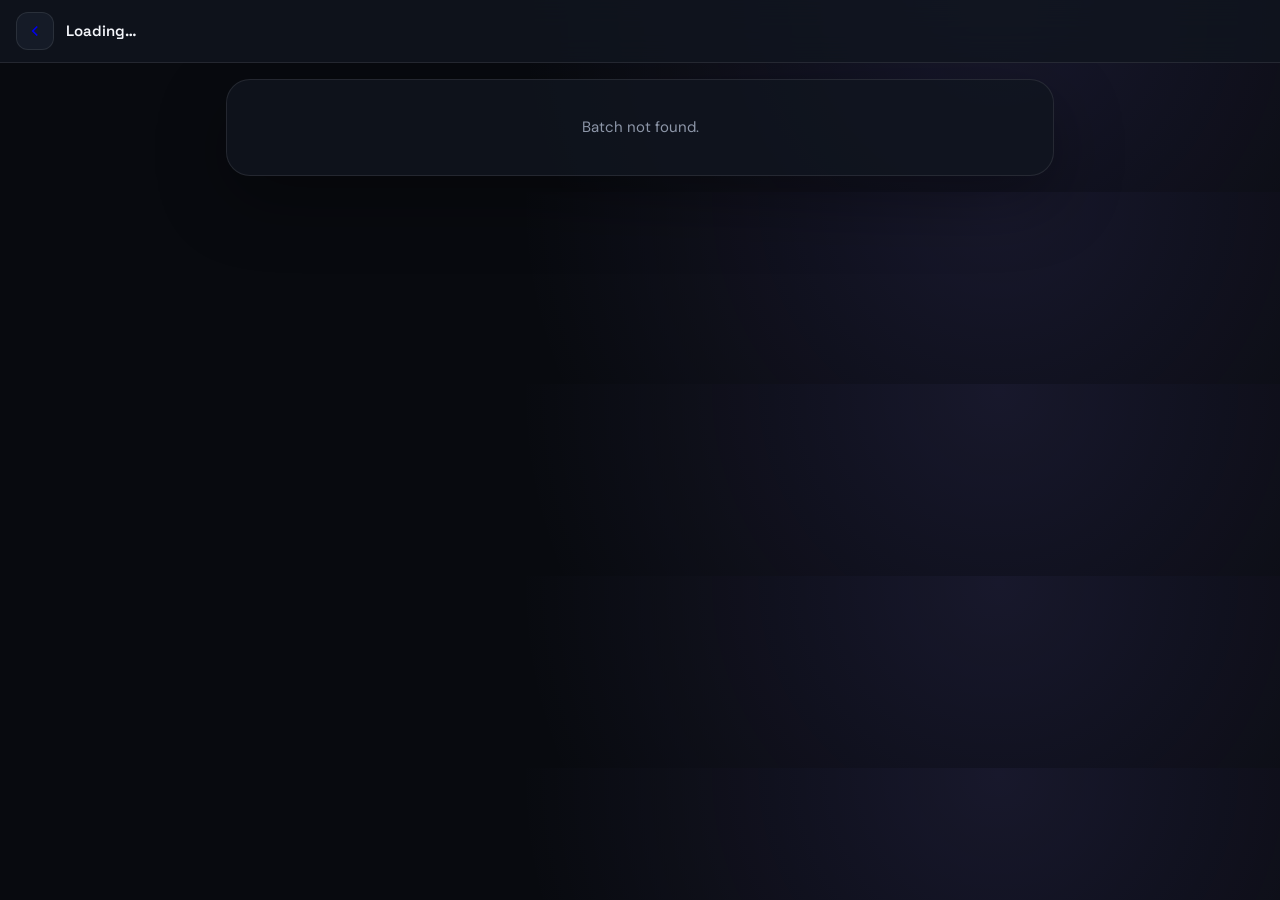
<file: batch.html>
<!doctype html>
<html lang="en">
<head>
<meta charset="utf-8">
<meta name="viewport" content="width=device-width, initial-scale=1, maximum-scale=1, user-scalable=no">
<meta name="referrer" content="no-referrer">
<meta name="theme-color" content="#090b10">
<title>Batch — CODEX STUDYS</title>
<link rel="icon" href="assets/selectionway-icon-192.png">
<link rel="manifest" href="manifest.json">
<link rel="apple-touch-icon" href="assets/selectionway-icon-192.png">
<link rel="preconnect" href="https://fonts.googleapis.com">
<link rel="preconnect" href="https://fonts.gstatic.com" crossorigin>
<link href="https://fonts.googleapis.com/css2?family=DM+Sans:wght@400;500;600;700&family=Space+Grotesk:wght@400;500;600;700&display=swap" rel="stylesheet">
<script>(function(){var t=localStorage.getItem("codex-studys-theme");if(t&&t!=="system")document.documentElement.setAttribute("data-theme",t);})();</script>
<link rel="stylesheet" href="lecture-player.css">
<style>
    :root {
      --bg: #080a0f;
      --bg-raised: #0d1017;
      --panel: rgba(17, 21, 31, .82);
      --panel-solid: #11151f;
      --panel-soft: #151b27;
      --line: rgba(255, 255, 255, .09);
      --line-strong: rgba(255, 255, 255, .16);
      --text: #f4f6fb;
      --muted: #8d96a8;
      --muted-bright: #b4bdcd;
      --brand: #8b7cff;
      --brand-bright: #a69cff;
      --mint: #55ddbb;
      --orange: #ffb36b;
      --danger: #ff7585;
      --shadow: 0 24px 70px rgba(0, 0, 0, .32);
      --radius-lg: 24px;
      --radius-md: 16px;
      --radius-sm: 11px;
      --max: 1240px;
    }

    html[data-theme="light"] {
      --bg: #f4f5f9; --bg-raised: #ffffff; --panel: rgba(255,255,255,.86); --panel-solid: #ffffff; --panel-soft: #eef0f6;
      --line: rgba(20,22,35,.1); --line-strong: rgba(20,22,35,.18); --text: #14161f; --muted: #5b6072; --muted-bright: #383c4a;
      --brand: #6c5ce7; --brand-bright: #5b46e0; --mint: #12b899; --orange: #d9832a; --danger: #e0344f;
      --shadow: 0 24px 70px rgba(30,30,60,.14);
    }
    html[data-theme="sandalwood"] {
      --bg: #1c130c; --bg-raised: #241a10; --panel: rgba(43,31,20,.82); --panel-solid: #2b1f14; --panel-soft: #332417;
      --line: rgba(255,225,190,.1); --line-strong: rgba(255,225,190,.18); --text: #f6ead9; --muted: #b89a7c; --muted-bright: #d9c1a3;
      --brand: #cd8a4a; --brand-bright: #e6a75f; --mint: #b58a4f; --orange: #ff9d4d; --danger: #ff7c6b;
    }
    html[data-theme="forest-emerald"] {
      --bg: #06140f; --bg-raised: #0a1c15; --panel: rgba(12,32,24,.82); --panel-solid: #0e2318; --panel-soft: #122a1d;
      --line: rgba(180,255,220,.09); --line-strong: rgba(180,255,220,.17); --text: #eafff3; --muted: #83b39c; --muted-bright: #aed7c1;
      --brand: #2fbf7a; --brand-bright: #3fdd91; --mint: #55ddbb; --orange: #ffb36b; --danger: #ff7585;
    }
    html[data-theme="ocean-deep"] {
      --bg: #050e17; --bg-raised: #081521; --panel: rgba(11,26,40,.82); --panel-solid: #0c1e2e; --panel-soft: #102636;
      --line: rgba(170,225,255,.09); --line-strong: rgba(170,225,255,.17); --text: #eaf6ff; --muted: #7ea3bd; --muted-bright: #a9cbe0;
      --brand: #2196e0; --brand-bright: #4db4ff; --mint: #2fd3c7; --orange: #ffb36b; --danger: #ff7585;
    }
    html[data-theme="sakura-blossom"] {
      --bg: #fff3f6; --bg-raised: #ffffff; --panel: rgba(255,255,255,.88); --panel-solid: #ffffff; --panel-soft: #ffe4ec;
      --line: rgba(180,40,80,.1); --line-strong: rgba(180,40,80,.18); --text: #3c1420; --muted: #a26478; --muted-bright: #7a3a4c;
      --brand: #ec6f96; --brand-bright: #e14f7e; --mint: #16b39a; --orange: #e08a3c; --danger: #d9314f;
    }
    html[data-theme="dracula-midnight"] {
      --bg: #14121f; --bg-raised: #1b1830; --panel: rgba(38,33,64,.82); --panel-solid: #241f3d; --panel-soft: #2b2549;
      --line: rgba(220,200,255,.09); --line-strong: rgba(220,200,255,.17); --text: #f3ecff; --muted: #a08fc9; --muted-bright: #c6b7ea;
      --brand: #bd93f9; --brand-bright: #d6acff; --mint: #50fa7b; --orange: #ffb86c; --danger: #ff5555;
    }
    html[data-theme="lavender-mist"] {
      --bg: #f5f2fc; --bg-raised: #ffffff; --panel: rgba(255,255,255,.88); --panel-solid: #ffffff; --panel-soft: #ece5fb;
      --line: rgba(80,50,140,.1); --line-strong: rgba(80,50,140,.18); --text: #2c2140; --muted: #7a6a9c; --muted-bright: #4d3d70;
      --brand: #9b7be0; --brand-bright: #855fdb; --mint: #16b39a; --orange: #d9832a; --danger: #d9314f;
    }
    html[data-theme="cyberpunk-neon"] {
      --bg: #05020a; --bg-raised: #0a0512; --panel: rgba(20,8,32,.85); --panel-solid: #150a22; --panel-soft: #1c0e2c;
      --line: rgba(255,60,220,.16); --line-strong: rgba(255,60,220,.3); --text: #f2e9ff; --muted: #b48ad9; --muted-bright: #e2b8ff;
      --brand: #ff2ec4; --brand-bright: #ff5be0; --mint: #2af5ff; --orange: #ffb36b; --danger: #ff3860;
    }
* { box-sizing: border-box; }
body { margin:0; min-width:320px; background: radial-gradient(circle at 78% 3%, rgba(139,124,255,.12), transparent 30rem), var(--bg); color:var(--text); font:15px/1.55 "DM Sans", sans-serif; -webkit-font-smoothing:antialiased; }
h1,h2,h3 { font-family:"Space Grotesk","DM Sans",sans-serif; margin:0; }
button { font:inherit; color:inherit; cursor:pointer; }
.topbar { position:sticky; top:0; z-index:20; display:flex; align-items:center; gap:12px; padding:12px 16px; background:var(--panel); backdrop-filter:blur(16px); border-bottom:1px solid var(--line); }
.icon-btn { width:38px; height:38px; display:grid; place-items:center; border-radius:12px; border:1px solid var(--line); background:var(--panel-soft); }
.icon-btn svg { width:18px; height:18px; }
.topbar h2 { font-size:15px; font-weight:600; white-space:nowrap; overflow:hidden; text-overflow:ellipsis; }
.wrap { max-width:860px; margin:0 auto; padding:16px; }
.hero { border:1px solid var(--line); border-radius:var(--radius-lg); overflow:hidden; background:var(--panel); box-shadow:var(--shadow); }
.hero img { width:100%; aspect-ratio:16/9; object-fit:cover; display:block; background:var(--panel-soft); }
.hero-body { padding:16px; }
.hero-body h1 { font-size:20px; line-height:1.3; }
.hero-body p { margin:6px 0 0; color:var(--muted-bright); font-size:13px; }
.chips { display:flex; flex-wrap:wrap; gap:6px; margin-top:12px; }
.chip { padding:3px 10px; border-radius:999px; border:1px solid var(--line); color:var(--muted-bright); background:rgba(255,255,255,.03); font-size:11px; font-weight:700; }
.chip-accent { color:var(--brand-bright); border-color:rgba(139,124,255,.35); background:rgba(139,124,255,.1); }
.chip-live { color:var(--danger); border-color:rgba(255,117,133,.4); background:rgba(255,117,133,.1); }
.tabs { display:flex; gap:8px; margin:16px 0 12px; }
.tab { flex:1; padding:10px 12px; border-radius:var(--radius-sm); border:1px solid var(--line); background:var(--panel); color:var(--muted-bright); font-weight:700; font-size:13px; }
.tab.active { color:#fff; border-color:transparent; background:linear-gradient(135deg,#9487ff,#6c5bed); box-shadow:0 10px 24px rgba(109,91,237,.24); }
.panel { display:none; } .panel.active { display:block; }
.row { display:flex; align-items:center; gap:12px; padding:14px; margin-bottom:10px; border:1px solid var(--line); border-radius:var(--radius-md); background:var(--panel); cursor:pointer; transition:transform .2s, border-color .2s; }
.row:hover { transform:translateY(-2px); border-color:rgba(166,156,255,.42); }
.row-ico { width:38px; height:38px; flex:none; display:grid; place-items:center; border-radius:11px; background:rgba(139,124,255,.12); color:var(--brand-bright); }
.row-ico svg { width:18px; height:18px; }
.row-info { flex:1; min-width:0; }
.row-title { font-weight:700; font-size:14px; line-height:1.35; }
.row-sub { color:var(--muted); font-size:12px; margin-top:2px; }
.row-arrow { color:var(--muted); }
.btn { display:inline-flex; align-items:center; justify-content:center; gap:6px; padding:9px 14px; border-radius:12px; border:1px solid transparent; font-weight:700; font-size:13px; color:#fff; background:linear-gradient(135deg,#9487ff,#6c5bed); }
.btn-ghost { color:var(--text); background:var(--panel-soft); border-color:var(--line); }
.btn[disabled] { opacity:.5; cursor:not-allowed; }
.back-row { margin-bottom:12px; }
.sec-title { font-weight:700; font-size:15px; margin:0 0 12px; }
.class-card { border:1px solid var(--line); border-radius:var(--radius-md); background:var(--panel); margin-bottom:10px; padding:14px; }
.class-actions { display:flex; flex-wrap:wrap; gap:8px; margin-top:12px; }
.empty, .error { text-align:center; padding:36px 16px; color:var(--muted); }
.loader { width:30px; height:30px; margin:36px auto; border-radius:50%; border:3px solid var(--line-strong); border-top-color:var(--brand-bright); animation:spin .8s linear infinite; }
@keyframes spin { to { transform:rotate(360deg); } }
.about ul { margin:0 0 16px; padding-left:20px; color:var(--muted-bright); font-size:14px; }
.about li { margin-bottom:6px; }
</style>
</head>
<body>
<header class="topbar">
  <a class="icon-btn" href="index.html" aria-label="Back to batches"><svg viewBox="0 0 24 24" fill="none" stroke="currentColor" stroke-width="2.2"><path d="m15 18-6-6 6-6"/></svg></a>
  <h2 id="topTitle">Loading…</h2>
</header>
<main class="wrap">
  <section class="hero" id="hero"><div class="loader"></div></section>
  <div class="tabs" id="tabs" style="display:none">
    <button class="tab active" data-tab="lectures">Lectures</button>
    <button class="tab" data-tab="notes">Notes</button>
    <button class="tab" data-tab="about">About</button>
  </div>
  <section class="panel active" id="tab-lectures"></section>
  <section class="panel" id="tab-notes"></section>
  <section class="panel about" id="tab-about"></section>
</main>


<script src="lecture-player.js"></script>
<script>
const API = "https://backend.multistreaming.site";
const $ = (s) => document.querySelector(s);
const esc = (v = "") => String(v).replace(/[&<>"']/g, (c) => ({ "&": "&amp;", "<": "&lt;", ">": "&gt;", '"': "&quot;", "'": "&#039;" }[c]));
const ICON_VIDEO = '<svg viewBox="0 0 24 24" fill="none" stroke="currentColor" stroke-width="2"><polygon points="23 7 16 12 23 17 23 7"/><rect x="1" y="5" width="15" height="14" rx="2"/></svg>';
const ICON_FILE = '<svg viewBox="0 0 24 24" fill="none" stroke="currentColor" stroke-width="2"><path d="M14 2H6a2 2 0 0 0-2 2v16a2 2 0 0 0 2 2h12a2 2 0 0 0 2-2V8z"/><polyline points="14 2 14 8 20 8"/></svg>';
const ARROW = '<svg class="row-arrow" width="16" height="16" viewBox="0 0 24 24" fill="none" stroke="currentColor" stroke-width="2.4"><polyline points="9 18 15 12 9 6"/></svg>';

const params = new URLSearchParams(location.search);
const batchId = params.get("id");
let lectureTopics = [], noteTopics = [];
let openLectureTopic = null, openNoteTopic = null;
let batchThumb = "", flatLectures = [], resumeLec = params.get("lec");

async function getJson(path) {
  const res = await fetch(API + path);
  if (!res.ok) throw new Error("Request failed (" + res.status + ")");
  const json = await res.json();
  if (json.state !== 200) throw new Error(json.message || "Request failed");
  return json.data;
}

async function init() {
  if (!batchId) { $("#hero").innerHTML = '<div class="error">Batch not found.</div>'; return; }
  try {
    const b = await getJson("/api/courses/" + encodeURIComponent(batchId));
    document.title = (b.title || "Batch") + " — CODEX STUDYS";
    $("#topTitle").textContent = b.title || "Batch";
    batchThumb = b.bannerSquare || b.banner || "";
    $("#hero").innerHTML = `
      <img src="${esc(b.banner || b.bannerSquare || "assets/codex-telegram.png")}" alt="" referrerpolicy="no-referrer" onerror="this.src='assets/codex-telegram.png'">
      <div class="hero-body">
        <h1>${esc(b.title)}</h1>
        ${b.short_description ? `<p>${esc(b.short_description)}</p>` : ""}
        <div class="chips">
          ${b.isLive ? '<span class="chip chip-live">● LIVE</span>' : ""}
          ${b.isRecorded ? '<span class="chip chip-accent">Recorded</span>' : ""}
          ${b.validity ? `<span class="chip">${esc(b.validity)}</span>` : ""}
        </div>
      </div>`;
    renderAbout(b);
    $("#tabs").style.display = "flex";
    loadLectures();
  } catch (e) {
    $("#hero").innerHTML = `<div class="error">Could not load this batch.<br><small>${esc(e.message)}</small></div>`;
  }
}

function renderAbout(b) {
  let h = "";
  if ((b.description || []).length) h += `<h3 class="sec-title">About this batch</h3><ul>${b.description.map((d) => `<li>${esc(d)}</li>`).join("")}</ul>`;
  if ((b.courseHighlights || []).length) h += `<h3 class="sec-title">Highlights</h3><ul>${b.courseHighlights.map((d) => `<li>${esc(d)}</li>`).join("")}</ul>`;
  if ((b.timeTable || []).length) h += `<h3 class="sec-title">Timetable</h3><ul>${b.timeTable.map((t) => `<li>${esc(t.topic)} — ${esc(t.time)}</li>`).join("")}</ul>`;
  $("#tab-about").innerHTML = h || '<div class="empty">No details available.</div>';
}

/* ---------- Lectures ---------- */
async function loadLectures() {
  const el = $("#tab-lectures");
  el.innerHTML = '<div class="loader"></div>';
  try {
    const data = await getJson(`/api/courses/${encodeURIComponent(batchId)}/classes?populate=full`);
    lectureTopics = (data.classes || []).filter((t) => (t.classes || []).length);
    let n = 0;
    lectureTopics.forEach((t) => { t.offset = n; n += t.classes.length; });
    flatLectures = lectureTopics.flatMap((t, ti) => t.classes.map((c, ci) => ({ ti, ci })));
    CXLP.setTotal(batchId, n);
    renderLectureTopics();
    if (resumeLec !== null && flatLectures[Number(resumeLec)]) {
      const f = flatLectures[Number(resumeLec)];
      renderLectures(f.ti);
      const url = lectureUrl(lectureTopics[f.ti].classes[f.ci]);
      if (url) playLecture(f.ti, f.ci, url);
    }
    resumeLec = null;
  } catch (e) { el.innerHTML = '<div class="error">Failed to load lectures.</div>'; }
}

function lectureUrl(c) { const s = classSources(c); return s.length ? s[0].url : (c.class_link || ""); }
function playLecture(ti, ci, url) {
  const t = lectureTopics[ti], c = t.classes[ci], idx = t.offset + ci;
  if (!/\.(mp4|m3u8|webm)(\?|$)/i.test(url) && !classSources(c).length) { openLink(url); return; }
  CXLP.play({ bid: batchId, idx, title: c.title || t.topicName, thumb: c.thumbnail || batchThumb, url });
}

function renderLectureTopics() {
  openLectureTopic = null;
  const el = $("#tab-lectures");
  if (!lectureTopics.length) { el.innerHTML = '<div class="empty">No lectures uploaded yet. Please check back later.</div>'; return; }
  el.innerHTML = lectureTopics.map((t, i) => `
    <div class="row" data-topic="${i}">
      <div class="row-ico">${ICON_VIDEO}</div>
      <div class="row-info"><div class="row-title">${esc(t.topicName)}</div><div class="row-sub">${t.classes.length} lecture${t.classes.length === 1 ? "" : "s"}</div></div>${ARROW}
    </div>`).join("");
  el.querySelectorAll(".row").forEach((r) => r.addEventListener("click", () => renderLectures(Number(r.dataset.topic))));
}

function classSources(cls) {
  const rank = (q) => { const n = parseInt(String(q || "").replace(/[^0-9]/g, ""), 10); return isNaN(n) ? 0 : n; };
  return (cls.mp4Recordings || []).filter((r) => r && r.url).sort((a, b) => rank(b.quality) - rank(a.quality));
}

function renderLectures(i) {
  openLectureTopic = i;
  const t = lectureTopics[i];
  const el = $("#tab-lectures");
  el.innerHTML = `<div class="back-row"><button class="btn btn-ghost" id="lecBack">← Back</button></div><h3 class="sec-title">${esc(t.topicName)}</h3><div class="lp-listwrap"></div>`;
  const wrap = el.querySelector(".lp-listwrap");
  wrap.innerHTML = CXLP.progressHTML(batchId, lectureTopics.reduce((a, x) => a + x.classes.length, 0)) +
    t.classes.map((c, ci) => {
      const idx = t.offset + ci, srcs = classSources(c), url = lectureUrl(c);
      const date = c.startDate ? new Date(c.startDate).toLocaleDateString("en-GB", { day: "2-digit", month: "short", year: "numeric" }) : "";
      const done = CXLP.isDone(batchId, idx);
      const alt = srcs.length > 1 ? srcs.slice(1).map((r) => `<button class="btn btn-ghost" data-lalt="${ci}" data-url="${esc(r.url)}">▶ ${esc(r.quality || "Alt")}</button>`).join("") : "";
      const notes = (c.classPdf || []).map((p, pi) => `
        <button class="btn btn-ghost" data-open="${esc(p.url)}">📄 Notes</button>
        <button class="btn btn-ghost" data-dl="${esc(p.url)}" data-name="${esc((c.title || "notes") + ((c.classPdf || []).length > 1 ? " " + (pi + 1) : ""))}">⬇ Download</button>`).join("");
      return `<div class="lp-row${done ? " done" : ""}${url ? "" : " disabled"}" role="button" tabindex="0" data-lec="${idx}" data-ci="${ci}" data-ico="${esc(ICON_VIDEO)}">
        <div class="row-ico">${done ? CXLP.CHECK : ICON_VIDEO}</div>
        <div class="row-info"><div class="row-title">${esc(c.title)}</div><div class="row-sub">${[c.teacherName, date, url ? "" : "Recording soon"].filter(Boolean).map(esc).join(" · ")}</div></div>
        ${CXLP.checkBtn(batchId, idx)}
      </div>${alt || notes ? `<div class="lp-extra">${alt}${notes}</div>` : ""}`;
    }).join("");
  CXLP.bindRows(wrap, batchId, (row) => { const ci = Number(row.dataset.ci); playLecture(i, ci, lectureUrl(t.classes[ci])); });
  wrap.querySelectorAll("[data-lalt]").forEach((bt) => bt.addEventListener("click", () => playLecture(i, Number(bt.dataset.lalt), bt.dataset.url)));
  $("#lecBack").addEventListener("click", renderLectureTopics);
  window.scrollTo({ top: 0 });
}

/* ---------- Notes ---------- */
async function loadNotes() {
  const el = $("#tab-notes");
  if (noteTopics.length) return renderNoteTopics();
  el.innerHTML = '<div class="loader"></div>';
  try {
    const data = await getJson(`/api/courses/${encodeURIComponent(batchId)}/pdfs?groupBy=topic`);
    noteTopics = (data.topics || []).filter((t) => (t.pdfs || []).length);
    renderNoteTopics();
  } catch (e) { el.innerHTML = '<div class="error">Failed to load notes.</div>'; }
}

function renderNoteTopics() {
  const el = $("#tab-notes");
  if (!noteTopics.length) { el.innerHTML = '<div class="empty">No notes uploaded yet.</div>'; return; }
  el.innerHTML = noteTopics.map((t, i) => `
    <div class="row" data-topic="${i}">
      <div class="row-ico">${ICON_FILE}</div>
      <div class="row-info"><div class="row-title">${esc(t.topicName)}</div><div class="row-sub">${t.pdfs.length} PDF${t.pdfs.length === 1 ? "" : "s"}</div></div>${ARROW}
    </div>`).join("");
  el.querySelectorAll(".row").forEach((r) => r.addEventListener("click", () => renderNotes(Number(r.dataset.topic))));
}

function renderNotes(i) {
  const t = noteTopics[i];
  const el = $("#tab-notes");
  el.innerHTML = `<div class="back-row"><button class="btn btn-ghost" id="noteBack">← Back</button></div><h3 class="sec-title">${esc(t.topicName)}</h3>` +
    t.pdfs.map((p) => `<div class="class-card"><div class="row-title">${esc(p.title)}</div>${p.teacherName ? `<div class="row-sub">By ${esc(p.teacherName)}</div>` : ""}
      <div class="class-actions"><button class="btn" data-open="${esc(p.uploadPdf)}">View PDF</button><button class="btn btn-ghost" data-dl="${esc(p.uploadPdf)}" data-name="${esc(p.title)}">⬇ Download</button></div></div>`).join("");
  $("#noteBack").addEventListener("click", renderNoteTopics);
  window.scrollTo({ top: 0 });
}

/* ---------- Tabs ---------- */
document.querySelectorAll(".tab").forEach((tab) => tab.addEventListener("click", () => {
  document.querySelectorAll(".tab").forEach((x) => x.classList.toggle("active", x === tab));
  document.querySelectorAll(".panel").forEach((p) => p.classList.toggle("active", p.id === "tab-" + tab.dataset.tab));
  if (tab.dataset.tab === "notes") loadNotes();
}));

/* ---------- Open / download (same behaviour as the Selection Way site) ---------- */
function openLink(url) { if (url) window.open(url, "_blank", "noopener,noreferrer"); }

async function downloadFile(url, name) {
  const safe = (String(name || "notes").replace(/[\\/:*?"<>|]+/g, " ").trim() || "notes") + ".pdf";
  try {
    const res = await fetch(url, { referrerPolicy: "no-referrer" });
    if (!res.ok) throw new Error("bad response");
    const blob = await res.blob();
    const a = document.createElement("a");
    a.href = URL.createObjectURL(blob); a.download = safe;
    document.body.appendChild(a); a.click(); a.remove();
    setTimeout(() => URL.revokeObjectURL(a.href), 4000);
  } catch (e) {
    // host blocks direct download -> open the file so it can be saved from the viewer
    const a = document.createElement("a");
    a.href = url; a.target = "_blank"; a.rel = "noopener noreferrer"; a.download = safe;
    document.body.appendChild(a); a.click(); a.remove();
  }
}

document.addEventListener("click", (e) => {
  const o = e.target.closest("[data-open]"); if (o) { openLink(o.dataset.open); return; }
  const d = e.target.closest("[data-dl]"); if (d) { downloadFile(d.dataset.dl, d.dataset.name); }
});

init();
</script>
</body>
</html>
</file>
<file: lecture-player.css>
/* Lecture tracking + player + recently watched (theme variables only) */
.lp-check{flex:none;width:40px;height:40px;border-radius:50%;border:0;background:#2a2d40;color:#fff;display:grid;place-items:center;box-shadow:0 0 0 3px rgba(255,255,255,.06);cursor:pointer;transition:background .2s,box-shadow .2s,transform .15s;padding:0}
.lp-check svg{width:20px;height:20px;opacity:.35;transition:opacity .2s}
.lp-check:active{transform:scale(.92)}
.lp-check.done{background:var(--mint,#22c55e);box-shadow:0 0 0 3px color-mix(in srgb,var(--mint,#22c55e) 35%,transparent)}
.lp-check.done svg{opacity:1}
.lp-row{display:flex;align-items:center;gap:12px;padding:14px;margin-bottom:10px;border:1px solid var(--line);border-radius:var(--radius-md);background:var(--panel);cursor:pointer;transition:transform .2s,border-color .2s}
.lp-row:hover,.lp-row:focus-visible{transform:translateY(-2px);border-color:var(--brand-bright);outline:none}
.lp-row.done .row-ico{background:color-mix(in srgb,var(--mint,#22c55e) 18%,transparent);color:var(--mint,#22c55e)}
.lp-row.disabled{opacity:.55;cursor:not-allowed}
.lp-extra{display:flex;flex-wrap:wrap;gap:8px;margin:-2px 0 12px 52px}
.lp-prog{border:1px solid var(--line);border-radius:var(--radius-md);background:var(--panel);padding:12px 14px;margin-bottom:12px}
.lp-prog-top{display:flex;justify-content:space-between;align-items:center;font-size:13px;font-weight:700;color:var(--text)}
.lp-prog-pct{color:var(--brand-bright)}
.lp-bar{height:6px;border-radius:99px;background:var(--panel-soft);overflow:hidden;margin-top:8px}
.lp-bar>i{display:block;height:100%;width:0;border-radius:99px;background:var(--brand);transition:width .3s}
.lp-prog.full .lp-bar>i{background:var(--mint,#22c55e)}
.lp-prog.full .lp-prog-pct{color:var(--mint,#22c55e)}
.lp-prog-card{margin:8px 12px 12px;padding:0;border:0;background:none}
.lp-prog-card .lp-prog-top{font-size:11px;font-weight:600;color:var(--muted-bright)}
/* player */
.lp-ov{position:fixed;inset:0;z-index:100;background:var(--bg);display:flex;flex-direction:column}
.lp-ov-top{display:flex;align-items:center;gap:10px;padding:10px 12px;background:var(--panel-solid);border-bottom:1px solid var(--line)}
.lp-ov-top b{flex:1;min-width:0;font-size:14px;overflow:hidden;text-overflow:ellipsis;white-space:nowrap}
.lp-ov-x{width:36px;height:36px;border-radius:11px;border:1px solid var(--line);background:var(--panel-soft);color:var(--text);font-size:16px;cursor:pointer}
.lp-ov video{flex:1;min-height:0;width:100%;background:#000}
/* recently watched */
.lp-rc{border:1px solid var(--line);border-radius:var(--radius-lg,20px);background:var(--panel-solid);padding:14px;margin-bottom:18px}
.lp-rc-head{display:flex;align-items:center;gap:8px;margin-bottom:12px;color:var(--brand-bright)}
.lp-rc-head svg{width:16px;height:16px;flex:none}
.lp-rc-title{flex:1;font:700 12px/1 "Space Grotesk",sans-serif;letter-spacing:.08em;text-transform:uppercase}
.lp-rc-all{border:0;background:none;color:var(--muted-bright);font-size:12px;font-weight:700;cursor:pointer;padding:4px 6px}
.lp-rc-x{width:28px;height:28px;border-radius:50%;border:1px solid var(--line);background:var(--panel-soft);color:var(--muted-bright);cursor:pointer;line-height:1}
.lp-rc-item{display:flex;gap:12px;width:100%;text-align:left;border:1px solid var(--line);border-radius:var(--radius-md);background:var(--panel-soft);padding:10px;margin-bottom:8px;color:var(--text);cursor:pointer}
.lp-rc-item:last-child{margin-bottom:0}
.lp-rc-thumb{flex:none;width:104px;height:64px;border-radius:10px;object-fit:cover;background:var(--panel)}
.lp-rc-info{flex:1;min-width:0;display:flex;flex-direction:column;gap:5px}
.lp-rc-name{display:-webkit-box;-webkit-line-clamp:2;-webkit-box-orient:vertical;overflow:hidden;font:600 13px/1.35 "Space Grotesk",sans-serif}
.lp-rc-meta{display:flex;justify-content:space-between;gap:6px;font-size:11px;color:var(--muted)}
.lp-rc-meta em{font-style:normal;color:var(--brand-bright);font-weight:700}
.lp-rc-bar{height:4px;border-radius:99px;background:var(--panel);overflow:hidden;margin-top:auto}
.lp-rc-bar>i{display:block;height:100%;background:var(--brand);border-radius:99px}
</file>
